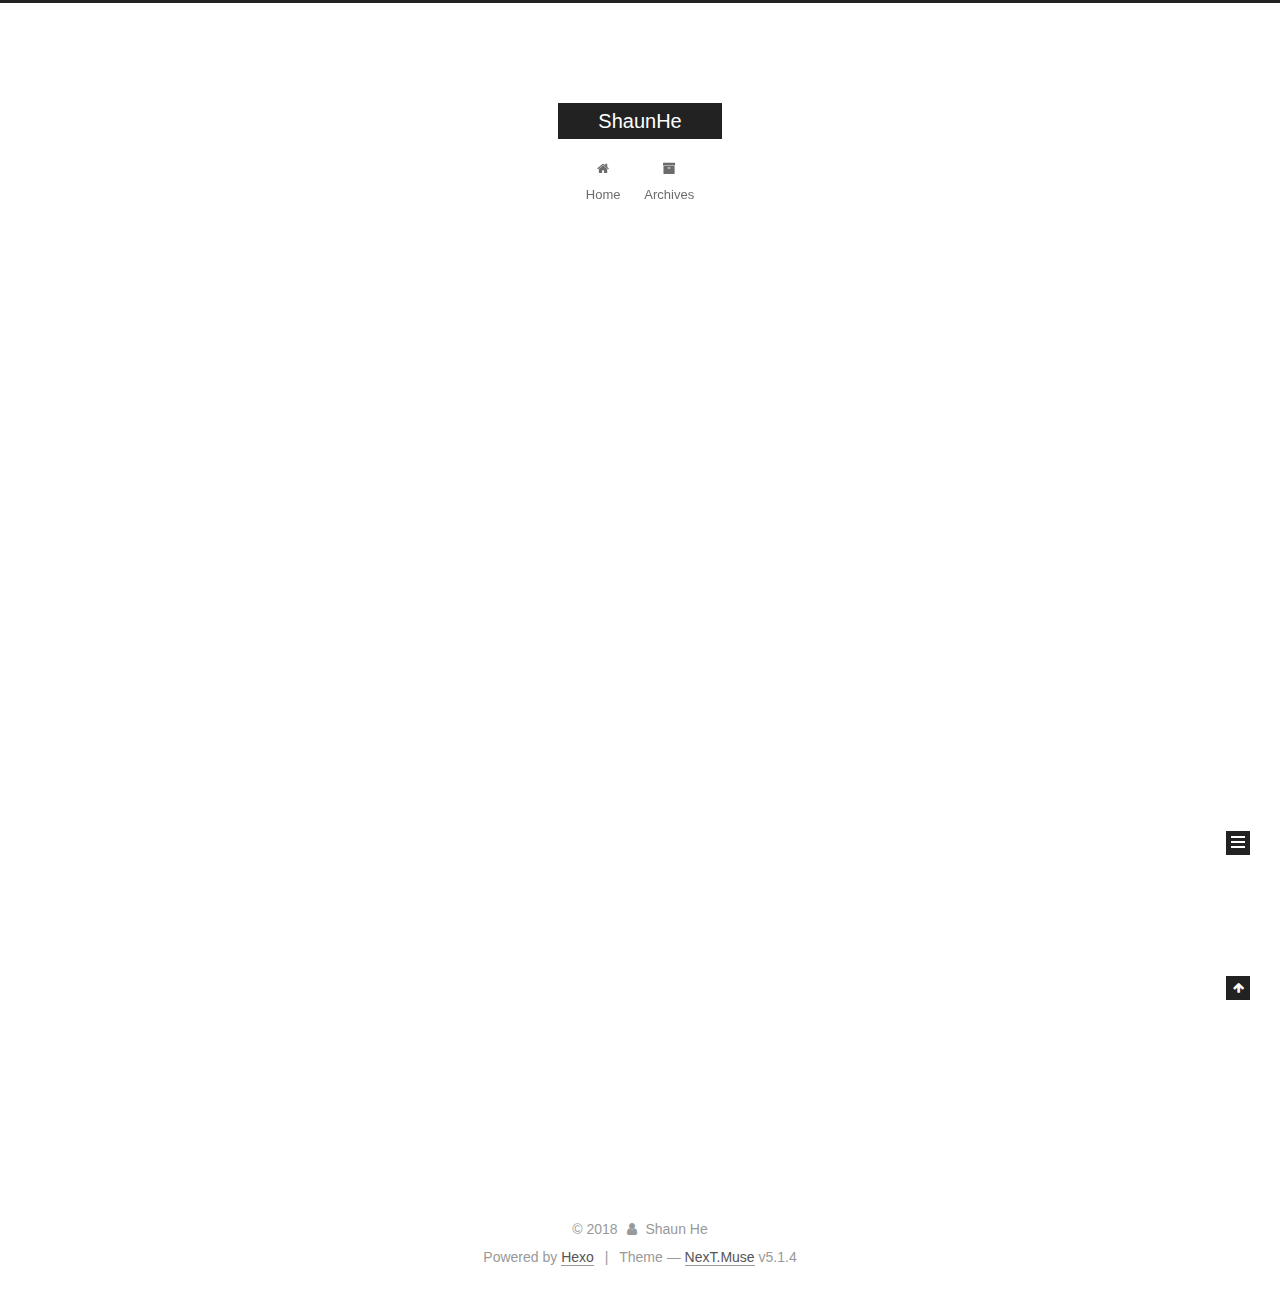
<file: index.html>
<!DOCTYPE html>



  


<html class="theme-next muse use-motion" lang="zh-CN">
<head>
  <meta charset="UTF-8"/>
<meta http-equiv="X-UA-Compatible" content="IE=edge" />
<meta name="viewport" content="width=device-width, initial-scale=1, maximum-scale=1"/>
<meta name="theme-color" content="#222">









<meta http-equiv="Cache-Control" content="no-transform" />
<meta http-equiv="Cache-Control" content="no-siteapp" />
















  
  
  <link href="/lib/fancybox/source/jquery.fancybox.css?v=2.1.5" rel="stylesheet" type="text/css" />







<link href="/lib/font-awesome/css/font-awesome.min.css?v=4.6.2" rel="stylesheet" type="text/css" />

<link href="/css/main.css?v=5.1.4" rel="stylesheet" type="text/css" />


  <link rel="apple-touch-icon" sizes="180x180" href="/images/apple-touch-icon-next.png?v=5.1.4">


  <link rel="icon" type="image/png" sizes="32x32" href="/images/favicon-32x32-next.png?v=5.1.4">


  <link rel="icon" type="image/png" sizes="16x16" href="/images/favicon-16x16-next.png?v=5.1.4">


  <link rel="mask-icon" href="/images/logo.svg?v=5.1.4" color="#222">





  <meta name="keywords" content="Hexo, NexT" />










<meta name="description" content="路漫漫其修远兮，吾将上下而求索">
<meta property="og:type" content="website">
<meta property="og:title" content="ShaunHe">
<meta property="og:url" content="http://yoursite.com/index.html">
<meta property="og:site_name" content="ShaunHe">
<meta property="og:description" content="路漫漫其修远兮，吾将上下而求索">
<meta property="og:locale" content="zh-CN">
<meta name="twitter:card" content="summary">
<meta name="twitter:title" content="ShaunHe">
<meta name="twitter:description" content="路漫漫其修远兮，吾将上下而求索">



<script type="text/javascript" id="hexo.configurations">
  var NexT = window.NexT || {};
  var CONFIG = {
    root: '/',
    scheme: 'Muse',
    version: '5.1.4',
    sidebar: {"position":"left","display":"post","offset":12,"b2t":false,"scrollpercent":false,"onmobile":false},
    fancybox: true,
    tabs: true,
    motion: {"enable":true,"async":false,"transition":{"post_block":"fadeIn","post_header":"slideDownIn","post_body":"slideDownIn","coll_header":"slideLeftIn","sidebar":"slideUpIn"}},
    duoshuo: {
      userId: '0',
      author: 'Author'
    },
    algolia: {
      applicationID: '',
      apiKey: '',
      indexName: '',
      hits: {"per_page":10},
      labels: {"input_placeholder":"Search for Posts","hits_empty":"We didn't find any results for the search: ${query}","hits_stats":"${hits} results found in ${time} ms"}
    }
  };
</script>



  <link rel="canonical" href="http://yoursite.com/"/>





  <title>ShaunHe</title>
  








</head>

<body itemscope itemtype="http://schema.org/WebPage" lang="zh-CN">

  
  
    
  

  <div class="container sidebar-position-left 
  page-home">
    <div class="headband"></div>

    <header id="header" class="header" itemscope itemtype="http://schema.org/WPHeader">
      <div class="header-inner"><div class="site-brand-wrapper">
  <div class="site-meta ">
    

    <div class="custom-logo-site-title">
      <a href="/"  class="brand" rel="start">
        <span class="logo-line-before"><i></i></span>
        <span class="site-title">ShaunHe</span>
        <span class="logo-line-after"><i></i></span>
      </a>
    </div>
      
        <p class="site-subtitle"></p>
      
  </div>

  <div class="site-nav-toggle">
    <button>
      <span class="btn-bar"></span>
      <span class="btn-bar"></span>
      <span class="btn-bar"></span>
    </button>
  </div>
</div>

<nav class="site-nav">
  

  
    <ul id="menu" class="menu">
      
        
        <li class="menu-item menu-item-home">
          <a href="/" rel="section">
            
              <i class="menu-item-icon fa fa-fw fa-home"></i> <br />
            
            Home
          </a>
        </li>
      
        
        <li class="menu-item menu-item-archives">
          <a href="/archives/" rel="section">
            
              <i class="menu-item-icon fa fa-fw fa-archive"></i> <br />
            
            Archives
          </a>
        </li>
      

      
    </ul>
  

  
</nav>



 </div>
    </header>

    <main id="main" class="main">
      <div class="main-inner">
        <div class="content-wrap">
          <div id="content" class="content">
            
  <section id="posts" class="posts-expand">
    
      

  

  
  
  

  <article class="post post-type-normal" itemscope itemtype="http://schema.org/Article">
  
  
  
  <div class="post-block">
    <link itemprop="mainEntityOfPage" href="http://yoursite.com/2018/05/26/establish/">

    <span hidden itemprop="author" itemscope itemtype="http://schema.org/Person">
      <meta itemprop="name" content="Shaun He">
      <meta itemprop="description" content="">
      <meta itemprop="image" content="/images/avatar.gif">
    </span>

    <span hidden itemprop="publisher" itemscope itemtype="http://schema.org/Organization">
      <meta itemprop="name" content="ShaunHe">
    </span>

    
      <header class="post-header">

        
        
          <h1 class="post-title" itemprop="name headline">
                
                <a class="post-title-link" href="/2018/05/26/establish/" itemprop="url">Untitled</a></h1>
        

        <div class="post-meta">
          <span class="post-time">
            
              <span class="post-meta-item-icon">
                <i class="fa fa-calendar-o"></i>
              </span>
              
                <span class="post-meta-item-text">Posted on</span>
              
              <time title="Post created" itemprop="dateCreated datePublished" datetime="2018-05-26T19:24:56+08:00">
                2018-05-26
              </time>
            

            

            
          </span>

          

          
            
          

          
          

          

          

          

        </div>
      </header>
    

    
    
    
    <div class="post-body" itemprop="articleBody">

      
      

      
        
          
            <p>#使用Hexo+Github一步步搭建属于自己的博客（基础）  #</p>
<h2 id="相关步骤"><a href="#相关步骤" class="headerlink" title="相关步骤"></a>相关步骤</h2><h2 id="1、安装Node-js和配置好Node-js环境，打开cmd命令行，"><a href="#1、安装Node-js和配置好Node-js环境，打开cmd命令行，" class="headerlink" title="1、安装Node.js和配置好Node.js环境，打开cmd命令行，"></a>1、安装Node.js和配置好Node.js环境，打开cmd命令行，</h2><p><img src="/2018/05/26/establish/1.png" alt=""></p>
<h2 id="2、安装Git和配置好Git环境，安装成功的象征就是在电脑上任何位置鼠标右键能够出现"><a href="#2、安装Git和配置好Git环境，安装成功的象征就是在电脑上任何位置鼠标右键能够出现" class="headerlink" title="2、安装Git和配置好Git环境，安装成功的象征就是在电脑上任何位置鼠标右键能够出现"></a>2、安装Git和配置好Git环境，安装成功的象征就是在电脑上任何位置鼠标右键能够出现</h2><p><img src="/2018/05/26/establish/2.png" alt=""></p>
<h2 id="注意：一般出于安全考虑，只有在Git-Bash-Here中才能进行Git的相关操作。如果需要在cmd命令行里调用Git，那么就要配置电脑的环境变量Path，或者在安装的时候选择use-Git-from-the-Windows-Command-Prompt。这个可有可无，影响不大，成功配置的界面如图"><a href="#注意：一般出于安全考虑，只有在Git-Bash-Here中才能进行Git的相关操作。如果需要在cmd命令行里调用Git，那么就要配置电脑的环境变量Path，或者在安装的时候选择use-Git-from-the-Windows-Command-Prompt。这个可有可无，影响不大，成功配置的界面如图" class="headerlink" title="注意：一般出于安全考虑，只有在Git Bash Here中才能进行Git的相关操作。如果需要在cmd命令行里调用Git，那么就要配置电脑的环境变量Path，或者在安装的时候选择use Git from the Windows Command Prompt。这个可有可无，影响不大，成功配置的界面如图"></a>注意：一般出于安全考虑，只有在Git Bash Here中才能进行Git的相关操作。如果需要在cmd命令行里调用Git，那么就要配置电脑的环境变量Path，或者在安装的时候选择use Git from the Windows Command Prompt。这个可有可无，影响不大，成功配置的界面如图</h2><p><img src="/2018/05/26/establish/3.png" alt=""></p>

          
        
      
    </div>
    
    
    

    

    

    

    <footer class="post-footer">
      

      

      

      
      
        <div class="post-eof"></div>
      
    </footer>
  </div>
  
  
  
  </article>


    
  </section>

  


          </div>
          


          

        </div>
        
          
  
  <div class="sidebar-toggle">
    <div class="sidebar-toggle-line-wrap">
      <span class="sidebar-toggle-line sidebar-toggle-line-first"></span>
      <span class="sidebar-toggle-line sidebar-toggle-line-middle"></span>
      <span class="sidebar-toggle-line sidebar-toggle-line-last"></span>
    </div>
  </div>

  <aside id="sidebar" class="sidebar">
    
    <div class="sidebar-inner">

      

      

      <section class="site-overview-wrap sidebar-panel sidebar-panel-active">
        <div class="site-overview">
          <div class="site-author motion-element" itemprop="author" itemscope itemtype="http://schema.org/Person">
            
              <p class="site-author-name" itemprop="name">Shaun He</p>
              <p class="site-description motion-element" itemprop="description">路漫漫其修远兮，吾将上下而求索</p>
          </div>

          <nav class="site-state motion-element">

            
              <div class="site-state-item site-state-posts">
              
                <a href="/archives/">
              
                  <span class="site-state-item-count">1</span>
                  <span class="site-state-item-name">posts</span>
                </a>
              </div>
            

            

            

          </nav>

          

          

          
          

          
          

          

        </div>
      </section>

      

      

    </div>
  </aside>


        
      </div>
    </main>

    <footer id="footer" class="footer">
      <div class="footer-inner">
        <div class="copyright">&copy; <span itemprop="copyrightYear">2018</span>
  <span class="with-love">
    <i class="fa fa-user"></i>
  </span>
  <span class="author" itemprop="copyrightHolder">Shaun He</span>

  
</div>


  <div class="powered-by">Powered by <a class="theme-link" target="_blank" href="https://hexo.io">Hexo</a></div>



  <span class="post-meta-divider">|</span>



  <div class="theme-info">Theme &mdash; <a class="theme-link" target="_blank" href="https://github.com/iissnan/hexo-theme-next">NexT.Muse</a> v5.1.4</div>




        







        
      </div>
    </footer>

    
      <div class="back-to-top">
        <i class="fa fa-arrow-up"></i>
        
      </div>
    

    

  </div>

  

<script type="text/javascript">
  if (Object.prototype.toString.call(window.Promise) !== '[object Function]') {
    window.Promise = null;
  }
</script>









  












  
  
    <script type="text/javascript" src="/lib/jquery/index.js?v=2.1.3"></script>
  

  
  
    <script type="text/javascript" src="/lib/fastclick/lib/fastclick.min.js?v=1.0.6"></script>
  

  
  
    <script type="text/javascript" src="/lib/jquery_lazyload/jquery.lazyload.js?v=1.9.7"></script>
  

  
  
    <script type="text/javascript" src="/lib/velocity/velocity.min.js?v=1.2.1"></script>
  

  
  
    <script type="text/javascript" src="/lib/velocity/velocity.ui.min.js?v=1.2.1"></script>
  

  
  
    <script type="text/javascript" src="/lib/fancybox/source/jquery.fancybox.pack.js?v=2.1.5"></script>
  


  


  <script type="text/javascript" src="/js/src/utils.js?v=5.1.4"></script>

  <script type="text/javascript" src="/js/src/motion.js?v=5.1.4"></script>



  
  

  

  


  <script type="text/javascript" src="/js/src/bootstrap.js?v=5.1.4"></script>



  


  




	





  





  












  





  

  

  

  
  

  

  

  

</body>
</html>
</file>
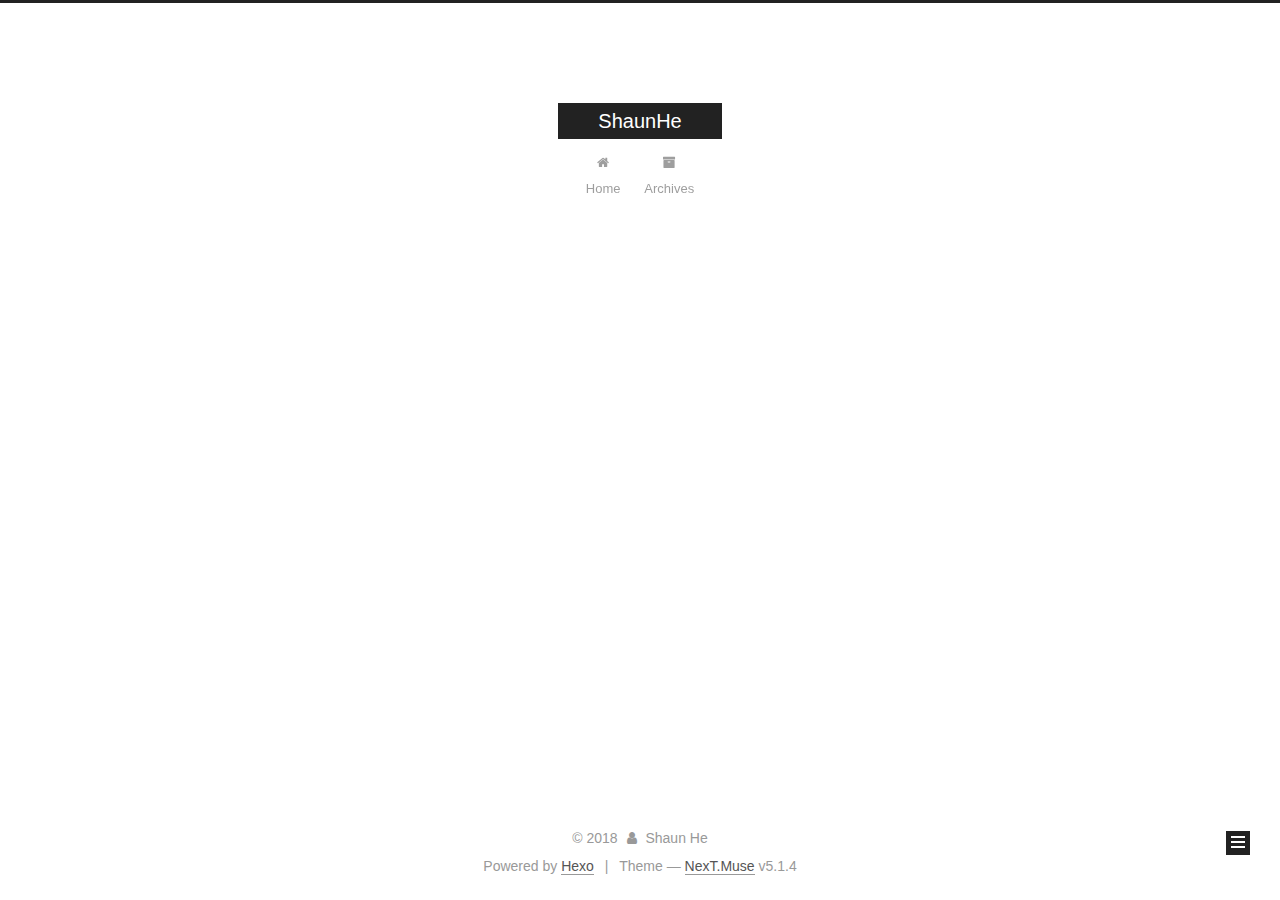
<file: archives/index.html>
<!DOCTYPE html>



  


<html class="theme-next muse use-motion" lang="zh-CN">
<head>
  <meta charset="UTF-8"/>
<meta http-equiv="X-UA-Compatible" content="IE=edge" />
<meta name="viewport" content="width=device-width, initial-scale=1, maximum-scale=1"/>
<meta name="theme-color" content="#222">









<meta http-equiv="Cache-Control" content="no-transform" />
<meta http-equiv="Cache-Control" content="no-siteapp" />
















  
  
  <link href="/lib/fancybox/source/jquery.fancybox.css?v=2.1.5" rel="stylesheet" type="text/css" />







<link href="/lib/font-awesome/css/font-awesome.min.css?v=4.6.2" rel="stylesheet" type="text/css" />

<link href="/css/main.css?v=5.1.4" rel="stylesheet" type="text/css" />


  <link rel="apple-touch-icon" sizes="180x180" href="/images/apple-touch-icon-next.png?v=5.1.4">


  <link rel="icon" type="image/png" sizes="32x32" href="/images/favicon-32x32-next.png?v=5.1.4">


  <link rel="icon" type="image/png" sizes="16x16" href="/images/favicon-16x16-next.png?v=5.1.4">


  <link rel="mask-icon" href="/images/logo.svg?v=5.1.4" color="#222">





  <meta name="keywords" content="Hexo, NexT" />










<meta name="description" content="路漫漫其修远兮，吾将上下而求索">
<meta property="og:type" content="website">
<meta property="og:title" content="ShaunHe">
<meta property="og:url" content="http://yoursite.com/archives/index.html">
<meta property="og:site_name" content="ShaunHe">
<meta property="og:description" content="路漫漫其修远兮，吾将上下而求索">
<meta property="og:locale" content="zh-CN">
<meta name="twitter:card" content="summary">
<meta name="twitter:title" content="ShaunHe">
<meta name="twitter:description" content="路漫漫其修远兮，吾将上下而求索">



<script type="text/javascript" id="hexo.configurations">
  var NexT = window.NexT || {};
  var CONFIG = {
    root: '/',
    scheme: 'Muse',
    version: '5.1.4',
    sidebar: {"position":"left","display":"post","offset":12,"b2t":false,"scrollpercent":false,"onmobile":false},
    fancybox: true,
    tabs: true,
    motion: {"enable":true,"async":false,"transition":{"post_block":"fadeIn","post_header":"slideDownIn","post_body":"slideDownIn","coll_header":"slideLeftIn","sidebar":"slideUpIn"}},
    duoshuo: {
      userId: '0',
      author: 'Author'
    },
    algolia: {
      applicationID: '',
      apiKey: '',
      indexName: '',
      hits: {"per_page":10},
      labels: {"input_placeholder":"Search for Posts","hits_empty":"We didn't find any results for the search: ${query}","hits_stats":"${hits} results found in ${time} ms"}
    }
  };
</script>



  <link rel="canonical" href="http://yoursite.com/archives/"/>





  <title>Archive | ShaunHe</title>
  








</head>

<body itemscope itemtype="http://schema.org/WebPage" lang="zh-CN">

  
  
    
  

  <div class="container sidebar-position-left page-archive">
    <div class="headband"></div>

    <header id="header" class="header" itemscope itemtype="http://schema.org/WPHeader">
      <div class="header-inner"><div class="site-brand-wrapper">
  <div class="site-meta ">
    

    <div class="custom-logo-site-title">
      <a href="/"  class="brand" rel="start">
        <span class="logo-line-before"><i></i></span>
        <span class="site-title">ShaunHe</span>
        <span class="logo-line-after"><i></i></span>
      </a>
    </div>
      
        <p class="site-subtitle"></p>
      
  </div>

  <div class="site-nav-toggle">
    <button>
      <span class="btn-bar"></span>
      <span class="btn-bar"></span>
      <span class="btn-bar"></span>
    </button>
  </div>
</div>

<nav class="site-nav">
  

  
    <ul id="menu" class="menu">
      
        
        <li class="menu-item menu-item-home">
          <a href="/" rel="section">
            
              <i class="menu-item-icon fa fa-fw fa-home"></i> <br />
            
            Home
          </a>
        </li>
      
        
        <li class="menu-item menu-item-archives">
          <a href="/archives/" rel="section">
            
              <i class="menu-item-icon fa fa-fw fa-archive"></i> <br />
            
            Archives
          </a>
        </li>
      

      
    </ul>
  

  
</nav>



 </div>
    </header>

    <main id="main" class="main">
      <div class="main-inner">
        <div class="content-wrap">
          <div id="content" class="content">
            

  
  
  
  <div class="post-block archive">
    <div id="posts" class="posts-collapse">
      <span class="archive-move-on"></span>

      <span class="archive-page-counter">
        
        
        
          
        
        Um..! 1 post. Keep on posting.
      </span>

      

        
        
        

        
          
          <div class="collection-title">
            <h1 class="archive-year" id="archive-year-2018">2018</h1>
          </div>
        
        

        

  <article class="post post-type-normal" itemscope itemtype="http://schema.org/Article">
    <header class="post-header">

      <h2 class="post-title">
        
            <a class="post-title-link" href="/2018/05/26/establish/" itemprop="url">
              
                <span itemprop="name">Untitled</span>
              
            </a>
        
      </h2>

      <div class="post-meta">
        <time class="post-time" itemprop="dateCreated"
              datetime="2018-05-26T19:24:56+08:00"
              content="2018-05-26" >
          05-26
        </time>
      </div>

    </header>
  </article>



      

    </div>
  </div>
  
  
  

  



          </div>
          


          

        </div>
        
          
  
  <div class="sidebar-toggle">
    <div class="sidebar-toggle-line-wrap">
      <span class="sidebar-toggle-line sidebar-toggle-line-first"></span>
      <span class="sidebar-toggle-line sidebar-toggle-line-middle"></span>
      <span class="sidebar-toggle-line sidebar-toggle-line-last"></span>
    </div>
  </div>

  <aside id="sidebar" class="sidebar">
    
    <div class="sidebar-inner">

      

      

      <section class="site-overview-wrap sidebar-panel sidebar-panel-active">
        <div class="site-overview">
          <div class="site-author motion-element" itemprop="author" itemscope itemtype="http://schema.org/Person">
            
              <p class="site-author-name" itemprop="name">Shaun He</p>
              <p class="site-description motion-element" itemprop="description">路漫漫其修远兮，吾将上下而求索</p>
          </div>

          <nav class="site-state motion-element">

            
              <div class="site-state-item site-state-posts">
              
                <a href="/archives/">
              
                  <span class="site-state-item-count">1</span>
                  <span class="site-state-item-name">posts</span>
                </a>
              </div>
            

            

            

          </nav>

          

          

          
          

          
          

          

        </div>
      </section>

      

      

    </div>
  </aside>


        
      </div>
    </main>

    <footer id="footer" class="footer">
      <div class="footer-inner">
        <div class="copyright">&copy; <span itemprop="copyrightYear">2018</span>
  <span class="with-love">
    <i class="fa fa-user"></i>
  </span>
  <span class="author" itemprop="copyrightHolder">Shaun He</span>

  
</div>


  <div class="powered-by">Powered by <a class="theme-link" target="_blank" href="https://hexo.io">Hexo</a></div>



  <span class="post-meta-divider">|</span>



  <div class="theme-info">Theme &mdash; <a class="theme-link" target="_blank" href="https://github.com/iissnan/hexo-theme-next">NexT.Muse</a> v5.1.4</div>




        







        
      </div>
    </footer>

    
      <div class="back-to-top">
        <i class="fa fa-arrow-up"></i>
        
      </div>
    

    

  </div>

  

<script type="text/javascript">
  if (Object.prototype.toString.call(window.Promise) !== '[object Function]') {
    window.Promise = null;
  }
</script>









  












  
  
    <script type="text/javascript" src="/lib/jquery/index.js?v=2.1.3"></script>
  

  
  
    <script type="text/javascript" src="/lib/fastclick/lib/fastclick.min.js?v=1.0.6"></script>
  

  
  
    <script type="text/javascript" src="/lib/jquery_lazyload/jquery.lazyload.js?v=1.9.7"></script>
  

  
  
    <script type="text/javascript" src="/lib/velocity/velocity.min.js?v=1.2.1"></script>
  

  
  
    <script type="text/javascript" src="/lib/velocity/velocity.ui.min.js?v=1.2.1"></script>
  

  
  
    <script type="text/javascript" src="/lib/fancybox/source/jquery.fancybox.pack.js?v=2.1.5"></script>
  


  


  <script type="text/javascript" src="/js/src/utils.js?v=5.1.4"></script>

  <script type="text/javascript" src="/js/src/motion.js?v=5.1.4"></script>



  
  

  

  


  <script type="text/javascript" src="/js/src/bootstrap.js?v=5.1.4"></script>



  


  




	





  





  












  





  

  

  

  
  

  

  

  

</body>
</html>
</file>
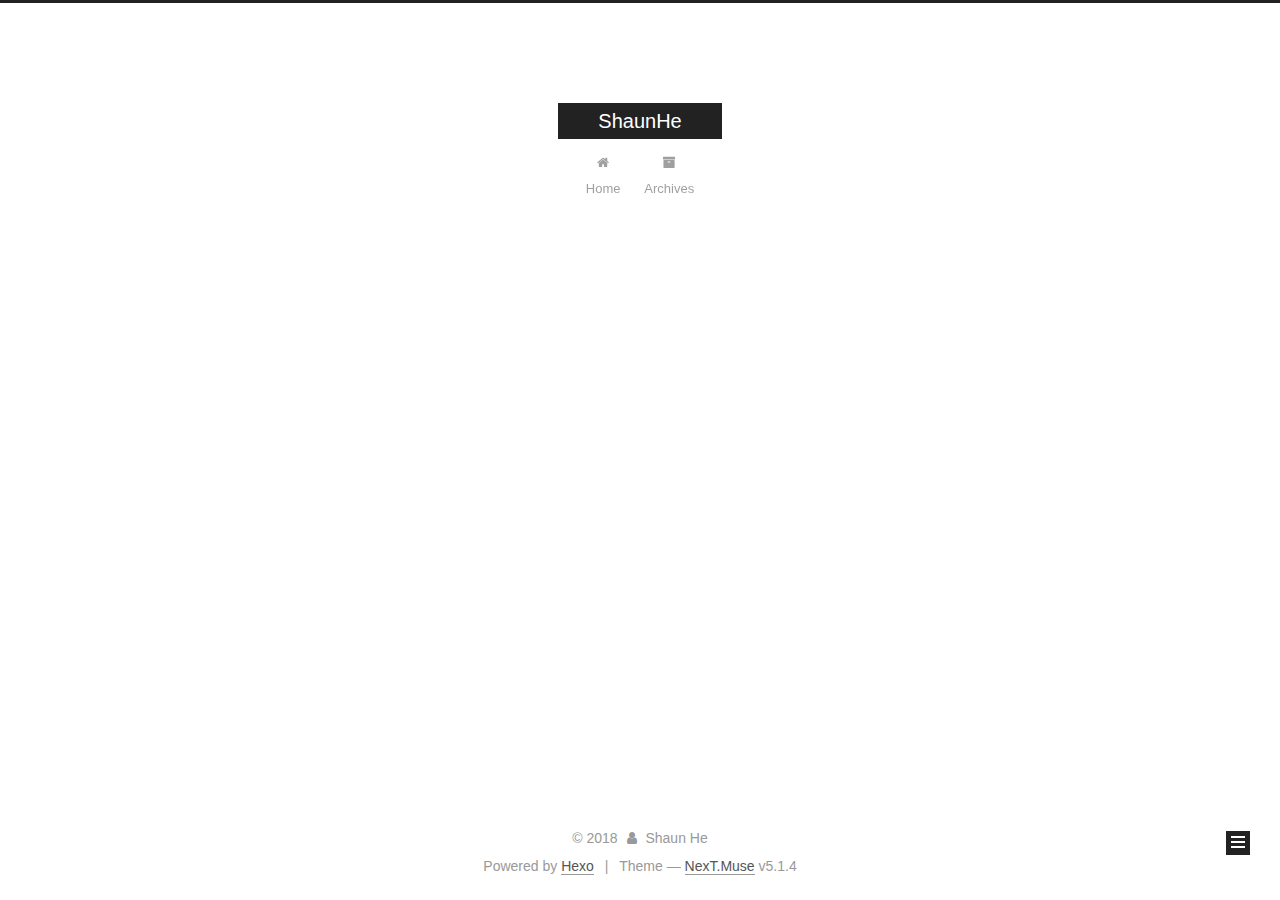
<file: archives/2018/index.html>
<!DOCTYPE html>



  


<html class="theme-next muse use-motion" lang="zh-CN">
<head>
  <meta charset="UTF-8"/>
<meta http-equiv="X-UA-Compatible" content="IE=edge" />
<meta name="viewport" content="width=device-width, initial-scale=1, maximum-scale=1"/>
<meta name="theme-color" content="#222">









<meta http-equiv="Cache-Control" content="no-transform" />
<meta http-equiv="Cache-Control" content="no-siteapp" />
















  
  
  <link href="/lib/fancybox/source/jquery.fancybox.css?v=2.1.5" rel="stylesheet" type="text/css" />







<link href="/lib/font-awesome/css/font-awesome.min.css?v=4.6.2" rel="stylesheet" type="text/css" />

<link href="/css/main.css?v=5.1.4" rel="stylesheet" type="text/css" />


  <link rel="apple-touch-icon" sizes="180x180" href="/images/apple-touch-icon-next.png?v=5.1.4">


  <link rel="icon" type="image/png" sizes="32x32" href="/images/favicon-32x32-next.png?v=5.1.4">


  <link rel="icon" type="image/png" sizes="16x16" href="/images/favicon-16x16-next.png?v=5.1.4">


  <link rel="mask-icon" href="/images/logo.svg?v=5.1.4" color="#222">





  <meta name="keywords" content="Hexo, NexT" />










<meta name="description" content="路漫漫其修远兮，吾将上下而求索">
<meta property="og:type" content="website">
<meta property="og:title" content="ShaunHe">
<meta property="og:url" content="http://yoursite.com/archives/2018/index.html">
<meta property="og:site_name" content="ShaunHe">
<meta property="og:description" content="路漫漫其修远兮，吾将上下而求索">
<meta property="og:locale" content="zh-CN">
<meta name="twitter:card" content="summary">
<meta name="twitter:title" content="ShaunHe">
<meta name="twitter:description" content="路漫漫其修远兮，吾将上下而求索">



<script type="text/javascript" id="hexo.configurations">
  var NexT = window.NexT || {};
  var CONFIG = {
    root: '/',
    scheme: 'Muse',
    version: '5.1.4',
    sidebar: {"position":"left","display":"post","offset":12,"b2t":false,"scrollpercent":false,"onmobile":false},
    fancybox: true,
    tabs: true,
    motion: {"enable":true,"async":false,"transition":{"post_block":"fadeIn","post_header":"slideDownIn","post_body":"slideDownIn","coll_header":"slideLeftIn","sidebar":"slideUpIn"}},
    duoshuo: {
      userId: '0',
      author: 'Author'
    },
    algolia: {
      applicationID: '',
      apiKey: '',
      indexName: '',
      hits: {"per_page":10},
      labels: {"input_placeholder":"Search for Posts","hits_empty":"We didn't find any results for the search: ${query}","hits_stats":"${hits} results found in ${time} ms"}
    }
  };
</script>



  <link rel="canonical" href="http://yoursite.com/archives/2018/"/>





  <title>Archive | ShaunHe</title>
  








</head>

<body itemscope itemtype="http://schema.org/WebPage" lang="zh-CN">

  
  
    
  

  <div class="container sidebar-position-left page-archive">
    <div class="headband"></div>

    <header id="header" class="header" itemscope itemtype="http://schema.org/WPHeader">
      <div class="header-inner"><div class="site-brand-wrapper">
  <div class="site-meta ">
    

    <div class="custom-logo-site-title">
      <a href="/"  class="brand" rel="start">
        <span class="logo-line-before"><i></i></span>
        <span class="site-title">ShaunHe</span>
        <span class="logo-line-after"><i></i></span>
      </a>
    </div>
      
        <p class="site-subtitle"></p>
      
  </div>

  <div class="site-nav-toggle">
    <button>
      <span class="btn-bar"></span>
      <span class="btn-bar"></span>
      <span class="btn-bar"></span>
    </button>
  </div>
</div>

<nav class="site-nav">
  

  
    <ul id="menu" class="menu">
      
        
        <li class="menu-item menu-item-home">
          <a href="/" rel="section">
            
              <i class="menu-item-icon fa fa-fw fa-home"></i> <br />
            
            Home
          </a>
        </li>
      
        
        <li class="menu-item menu-item-archives">
          <a href="/archives/" rel="section">
            
              <i class="menu-item-icon fa fa-fw fa-archive"></i> <br />
            
            Archives
          </a>
        </li>
      

      
    </ul>
  

  
</nav>



 </div>
    </header>

    <main id="main" class="main">
      <div class="main-inner">
        <div class="content-wrap">
          <div id="content" class="content">
            

  
  
  
  <div class="post-block archive">
    <div id="posts" class="posts-collapse">
      <span class="archive-move-on"></span>

      <span class="archive-page-counter">
        
        
        
          
        
        Um..! 1 post. Keep on posting.
      </span>

      

        
        
        

        
          
          <div class="collection-title">
            <h1 class="archive-year" id="archive-year-2018">2018</h1>
          </div>
        
        

        

  <article class="post post-type-normal" itemscope itemtype="http://schema.org/Article">
    <header class="post-header">

      <h2 class="post-title">
        
            <a class="post-title-link" href="/2018/05/26/establish/" itemprop="url">
              
                <span itemprop="name">Untitled</span>
              
            </a>
        
      </h2>

      <div class="post-meta">
        <time class="post-time" itemprop="dateCreated"
              datetime="2018-05-26T19:24:56+08:00"
              content="2018-05-26" >
          05-26
        </time>
      </div>

    </header>
  </article>



      

    </div>
  </div>
  
  
  

  



          </div>
          


          

        </div>
        
          
  
  <div class="sidebar-toggle">
    <div class="sidebar-toggle-line-wrap">
      <span class="sidebar-toggle-line sidebar-toggle-line-first"></span>
      <span class="sidebar-toggle-line sidebar-toggle-line-middle"></span>
      <span class="sidebar-toggle-line sidebar-toggle-line-last"></span>
    </div>
  </div>

  <aside id="sidebar" class="sidebar">
    
    <div class="sidebar-inner">

      

      

      <section class="site-overview-wrap sidebar-panel sidebar-panel-active">
        <div class="site-overview">
          <div class="site-author motion-element" itemprop="author" itemscope itemtype="http://schema.org/Person">
            
              <p class="site-author-name" itemprop="name">Shaun He</p>
              <p class="site-description motion-element" itemprop="description">路漫漫其修远兮，吾将上下而求索</p>
          </div>

          <nav class="site-state motion-element">

            
              <div class="site-state-item site-state-posts">
              
                <a href="/archives/">
              
                  <span class="site-state-item-count">1</span>
                  <span class="site-state-item-name">posts</span>
                </a>
              </div>
            

            

            

          </nav>

          

          

          
          

          
          

          

        </div>
      </section>

      

      

    </div>
  </aside>


        
      </div>
    </main>

    <footer id="footer" class="footer">
      <div class="footer-inner">
        <div class="copyright">&copy; <span itemprop="copyrightYear">2018</span>
  <span class="with-love">
    <i class="fa fa-user"></i>
  </span>
  <span class="author" itemprop="copyrightHolder">Shaun He</span>

  
</div>


  <div class="powered-by">Powered by <a class="theme-link" target="_blank" href="https://hexo.io">Hexo</a></div>



  <span class="post-meta-divider">|</span>



  <div class="theme-info">Theme &mdash; <a class="theme-link" target="_blank" href="https://github.com/iissnan/hexo-theme-next">NexT.Muse</a> v5.1.4</div>




        







        
      </div>
    </footer>

    
      <div class="back-to-top">
        <i class="fa fa-arrow-up"></i>
        
      </div>
    

    

  </div>

  

<script type="text/javascript">
  if (Object.prototype.toString.call(window.Promise) !== '[object Function]') {
    window.Promise = null;
  }
</script>









  












  
  
    <script type="text/javascript" src="/lib/jquery/index.js?v=2.1.3"></script>
  

  
  
    <script type="text/javascript" src="/lib/fastclick/lib/fastclick.min.js?v=1.0.6"></script>
  

  
  
    <script type="text/javascript" src="/lib/jquery_lazyload/jquery.lazyload.js?v=1.9.7"></script>
  

  
  
    <script type="text/javascript" src="/lib/velocity/velocity.min.js?v=1.2.1"></script>
  

  
  
    <script type="text/javascript" src="/lib/velocity/velocity.ui.min.js?v=1.2.1"></script>
  

  
  
    <script type="text/javascript" src="/lib/fancybox/source/jquery.fancybox.pack.js?v=2.1.5"></script>
  


  


  <script type="text/javascript" src="/js/src/utils.js?v=5.1.4"></script>

  <script type="text/javascript" src="/js/src/motion.js?v=5.1.4"></script>



  
  

  

  


  <script type="text/javascript" src="/js/src/bootstrap.js?v=5.1.4"></script>



  


  




	





  





  












  





  

  

  

  
  

  

  

  

</body>
</html>
</file>
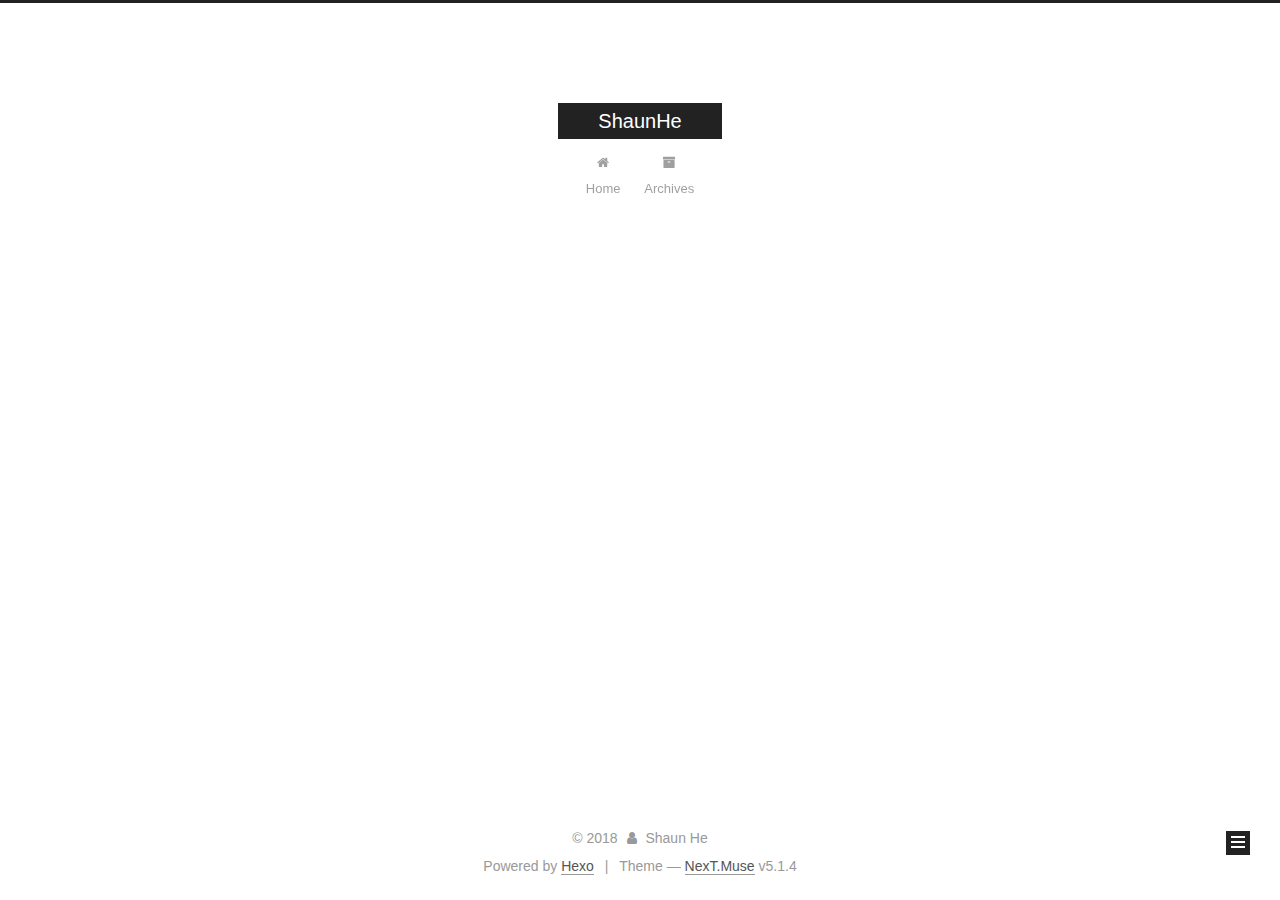
<file: archives/2018/05/index.html>
<!DOCTYPE html>



  


<html class="theme-next muse use-motion" lang="zh-CN">
<head>
  <meta charset="UTF-8"/>
<meta http-equiv="X-UA-Compatible" content="IE=edge" />
<meta name="viewport" content="width=device-width, initial-scale=1, maximum-scale=1"/>
<meta name="theme-color" content="#222">









<meta http-equiv="Cache-Control" content="no-transform" />
<meta http-equiv="Cache-Control" content="no-siteapp" />
















  
  
  <link href="/lib/fancybox/source/jquery.fancybox.css?v=2.1.5" rel="stylesheet" type="text/css" />







<link href="/lib/font-awesome/css/font-awesome.min.css?v=4.6.2" rel="stylesheet" type="text/css" />

<link href="/css/main.css?v=5.1.4" rel="stylesheet" type="text/css" />


  <link rel="apple-touch-icon" sizes="180x180" href="/images/apple-touch-icon-next.png?v=5.1.4">


  <link rel="icon" type="image/png" sizes="32x32" href="/images/favicon-32x32-next.png?v=5.1.4">


  <link rel="icon" type="image/png" sizes="16x16" href="/images/favicon-16x16-next.png?v=5.1.4">


  <link rel="mask-icon" href="/images/logo.svg?v=5.1.4" color="#222">





  <meta name="keywords" content="Hexo, NexT" />










<meta name="description" content="路漫漫其修远兮，吾将上下而求索">
<meta property="og:type" content="website">
<meta property="og:title" content="ShaunHe">
<meta property="og:url" content="http://yoursite.com/archives/2018/05/index.html">
<meta property="og:site_name" content="ShaunHe">
<meta property="og:description" content="路漫漫其修远兮，吾将上下而求索">
<meta property="og:locale" content="zh-CN">
<meta name="twitter:card" content="summary">
<meta name="twitter:title" content="ShaunHe">
<meta name="twitter:description" content="路漫漫其修远兮，吾将上下而求索">



<script type="text/javascript" id="hexo.configurations">
  var NexT = window.NexT || {};
  var CONFIG = {
    root: '/',
    scheme: 'Muse',
    version: '5.1.4',
    sidebar: {"position":"left","display":"post","offset":12,"b2t":false,"scrollpercent":false,"onmobile":false},
    fancybox: true,
    tabs: true,
    motion: {"enable":true,"async":false,"transition":{"post_block":"fadeIn","post_header":"slideDownIn","post_body":"slideDownIn","coll_header":"slideLeftIn","sidebar":"slideUpIn"}},
    duoshuo: {
      userId: '0',
      author: 'Author'
    },
    algolia: {
      applicationID: '',
      apiKey: '',
      indexName: '',
      hits: {"per_page":10},
      labels: {"input_placeholder":"Search for Posts","hits_empty":"We didn't find any results for the search: ${query}","hits_stats":"${hits} results found in ${time} ms"}
    }
  };
</script>



  <link rel="canonical" href="http://yoursite.com/archives/2018/05/"/>





  <title>Archive | ShaunHe</title>
  








</head>

<body itemscope itemtype="http://schema.org/WebPage" lang="zh-CN">

  
  
    
  

  <div class="container sidebar-position-left page-archive">
    <div class="headband"></div>

    <header id="header" class="header" itemscope itemtype="http://schema.org/WPHeader">
      <div class="header-inner"><div class="site-brand-wrapper">
  <div class="site-meta ">
    

    <div class="custom-logo-site-title">
      <a href="/"  class="brand" rel="start">
        <span class="logo-line-before"><i></i></span>
        <span class="site-title">ShaunHe</span>
        <span class="logo-line-after"><i></i></span>
      </a>
    </div>
      
        <p class="site-subtitle"></p>
      
  </div>

  <div class="site-nav-toggle">
    <button>
      <span class="btn-bar"></span>
      <span class="btn-bar"></span>
      <span class="btn-bar"></span>
    </button>
  </div>
</div>

<nav class="site-nav">
  

  
    <ul id="menu" class="menu">
      
        
        <li class="menu-item menu-item-home">
          <a href="/" rel="section">
            
              <i class="menu-item-icon fa fa-fw fa-home"></i> <br />
            
            Home
          </a>
        </li>
      
        
        <li class="menu-item menu-item-archives">
          <a href="/archives/" rel="section">
            
              <i class="menu-item-icon fa fa-fw fa-archive"></i> <br />
            
            Archives
          </a>
        </li>
      

      
    </ul>
  

  
</nav>



 </div>
    </header>

    <main id="main" class="main">
      <div class="main-inner">
        <div class="content-wrap">
          <div id="content" class="content">
            

  
  
  
  <div class="post-block archive">
    <div id="posts" class="posts-collapse">
      <span class="archive-move-on"></span>

      <span class="archive-page-counter">
        
        
        
          
        
        Um..! 1 post. Keep on posting.
      </span>

      

        
        
        

        
          
          <div class="collection-title">
            <h1 class="archive-year" id="archive-year-2018">2018</h1>
          </div>
        
        

        

  <article class="post post-type-normal" itemscope itemtype="http://schema.org/Article">
    <header class="post-header">

      <h2 class="post-title">
        
            <a class="post-title-link" href="/2018/05/26/establish/" itemprop="url">
              
                <span itemprop="name">Untitled</span>
              
            </a>
        
      </h2>

      <div class="post-meta">
        <time class="post-time" itemprop="dateCreated"
              datetime="2018-05-26T19:24:56+08:00"
              content="2018-05-26" >
          05-26
        </time>
      </div>

    </header>
  </article>



      

    </div>
  </div>
  
  
  

  



          </div>
          


          

        </div>
        
          
  
  <div class="sidebar-toggle">
    <div class="sidebar-toggle-line-wrap">
      <span class="sidebar-toggle-line sidebar-toggle-line-first"></span>
      <span class="sidebar-toggle-line sidebar-toggle-line-middle"></span>
      <span class="sidebar-toggle-line sidebar-toggle-line-last"></span>
    </div>
  </div>

  <aside id="sidebar" class="sidebar">
    
    <div class="sidebar-inner">

      

      

      <section class="site-overview-wrap sidebar-panel sidebar-panel-active">
        <div class="site-overview">
          <div class="site-author motion-element" itemprop="author" itemscope itemtype="http://schema.org/Person">
            
              <p class="site-author-name" itemprop="name">Shaun He</p>
              <p class="site-description motion-element" itemprop="description">路漫漫其修远兮，吾将上下而求索</p>
          </div>

          <nav class="site-state motion-element">

            
              <div class="site-state-item site-state-posts">
              
                <a href="/archives/">
              
                  <span class="site-state-item-count">1</span>
                  <span class="site-state-item-name">posts</span>
                </a>
              </div>
            

            

            

          </nav>

          

          

          
          

          
          

          

        </div>
      </section>

      

      

    </div>
  </aside>


        
      </div>
    </main>

    <footer id="footer" class="footer">
      <div class="footer-inner">
        <div class="copyright">&copy; <span itemprop="copyrightYear">2018</span>
  <span class="with-love">
    <i class="fa fa-user"></i>
  </span>
  <span class="author" itemprop="copyrightHolder">Shaun He</span>

  
</div>


  <div class="powered-by">Powered by <a class="theme-link" target="_blank" href="https://hexo.io">Hexo</a></div>



  <span class="post-meta-divider">|</span>



  <div class="theme-info">Theme &mdash; <a class="theme-link" target="_blank" href="https://github.com/iissnan/hexo-theme-next">NexT.Muse</a> v5.1.4</div>




        







        
      </div>
    </footer>

    
      <div class="back-to-top">
        <i class="fa fa-arrow-up"></i>
        
      </div>
    

    

  </div>

  

<script type="text/javascript">
  if (Object.prototype.toString.call(window.Promise) !== '[object Function]') {
    window.Promise = null;
  }
</script>









  












  
  
    <script type="text/javascript" src="/lib/jquery/index.js?v=2.1.3"></script>
  

  
  
    <script type="text/javascript" src="/lib/fastclick/lib/fastclick.min.js?v=1.0.6"></script>
  

  
  
    <script type="text/javascript" src="/lib/jquery_lazyload/jquery.lazyload.js?v=1.9.7"></script>
  

  
  
    <script type="text/javascript" src="/lib/velocity/velocity.min.js?v=1.2.1"></script>
  

  
  
    <script type="text/javascript" src="/lib/velocity/velocity.ui.min.js?v=1.2.1"></script>
  

  
  
    <script type="text/javascript" src="/lib/fancybox/source/jquery.fancybox.pack.js?v=2.1.5"></script>
  


  


  <script type="text/javascript" src="/js/src/utils.js?v=5.1.4"></script>

  <script type="text/javascript" src="/js/src/motion.js?v=5.1.4"></script>



  
  

  

  


  <script type="text/javascript" src="/js/src/bootstrap.js?v=5.1.4"></script>



  


  




	





  





  












  





  

  

  

  
  

  

  

  

</body>
</html>
</file>
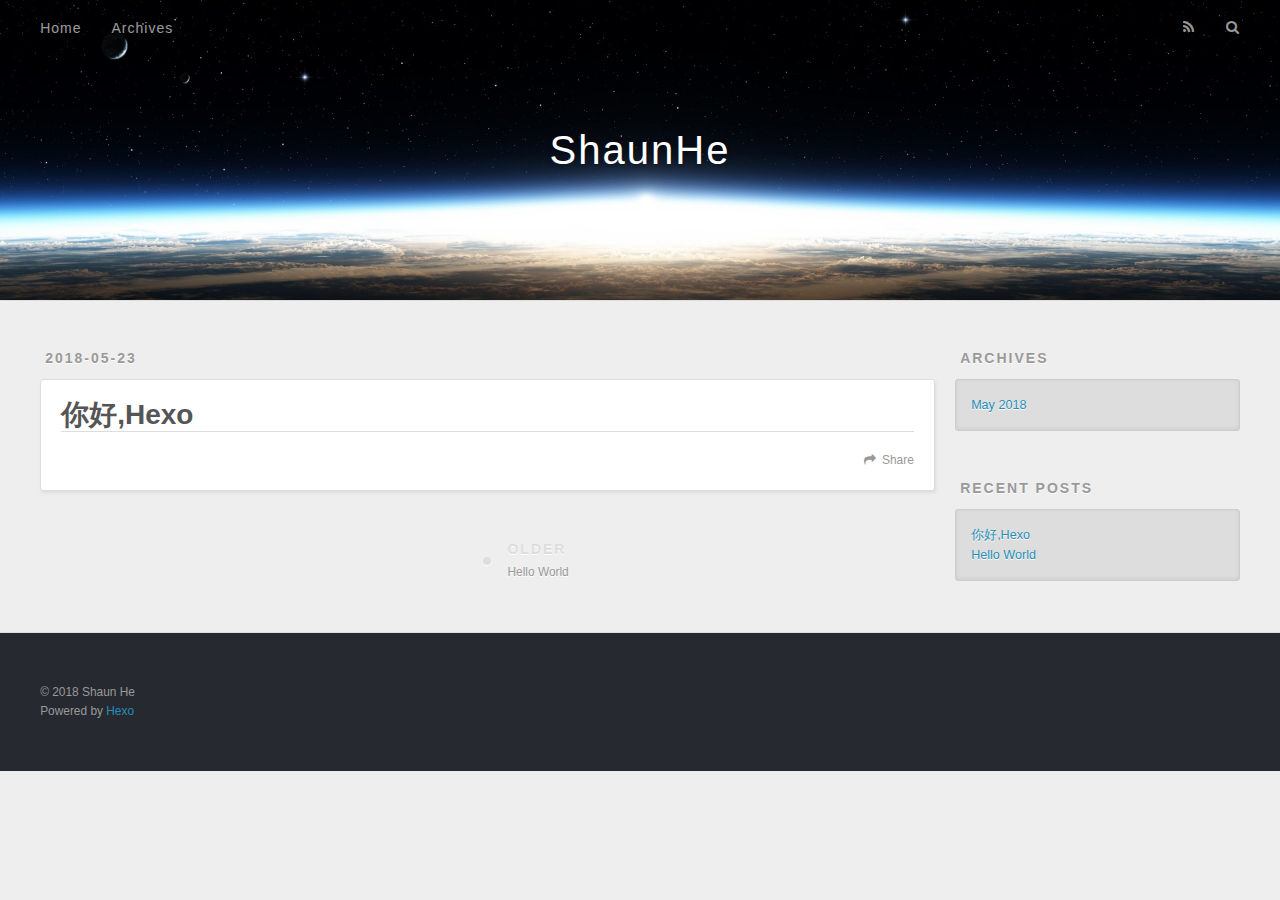
<file: 2018/05/23/你好-Hexo/index.html>
<!DOCTYPE html>
<html>
<head>
  <meta charset="utf-8">
  

  
  <title>你好,Hexo | ShaunHe</title>
  <meta name="viewport" content="width=device-width, initial-scale=1, maximum-scale=1">
  <meta name="description" content="My heart is in the work.">
<meta property="og:type" content="article">
<meta property="og:title" content="你好,Hexo">
<meta property="og:url" content="http://yoursite.com/2018/05/23/你好-Hexo/index.html">
<meta property="og:site_name" content="ShaunHe">
<meta property="og:description" content="My heart is in the work.">
<meta property="og:locale" content="Python、Java、C/C++">
<meta property="og:updated_time" content="2018-05-23T10:39:55.770Z">
<meta name="twitter:card" content="summary">
<meta name="twitter:title" content="你好,Hexo">
<meta name="twitter:description" content="My heart is in the work.">
  
    <link rel="alternate" href="/atom.xml" title="ShaunHe" type="application/atom+xml">
  
  
    <link rel="icon" href="/favicon.png">
  
  
    <link href="//fonts.googleapis.com/css?family=Source+Code+Pro" rel="stylesheet" type="text/css">
  
  <link rel="stylesheet" href="/css/style.css">
</head>

<body>
  <div id="container">
    <div id="wrap">
      <header id="header">
  <div id="banner"></div>
  <div id="header-outer" class="outer">
    <div id="header-title" class="inner">
      <h1 id="logo-wrap">
        <a href="/" id="logo">ShaunHe</a>
      </h1>
      
    </div>
    <div id="header-inner" class="inner">
      <nav id="main-nav">
        <a id="main-nav-toggle" class="nav-icon"></a>
        
          <a class="main-nav-link" href="/">Home</a>
        
          <a class="main-nav-link" href="/archives">Archives</a>
        
      </nav>
      <nav id="sub-nav">
        
          <a id="nav-rss-link" class="nav-icon" href="/atom.xml" title="RSS Feed"></a>
        
        <a id="nav-search-btn" class="nav-icon" title="Search"></a>
      </nav>
      <div id="search-form-wrap">
        <form action="//google.com/search" method="get" accept-charset="UTF-8" class="search-form"><input type="search" name="q" class="search-form-input" placeholder="Search"><button type="submit" class="search-form-submit">&#xF002;</button><input type="hidden" name="sitesearch" value="http://yoursite.com"></form>
      </div>
    </div>
  </div>
</header>
      <div class="outer">
        <section id="main"><article id="post-你好-Hexo" class="article article-type-post" itemscope itemprop="blogPost">
  <div class="article-meta">
    <a href="/2018/05/23/你好-Hexo/" class="article-date">
  <time datetime="2018-05-23T10:39:55.000Z" itemprop="datePublished">2018-05-23</time>
</a>
    
  </div>
  <div class="article-inner">
    
    
      <header class="article-header">
        
  
    <h1 class="article-title" itemprop="name">
      你好,Hexo
    </h1>
  

      </header>
    
    <div class="article-entry" itemprop="articleBody">
      
        
      
    </div>
    <footer class="article-footer">
      <a data-url="http://yoursite.com/2018/05/23/你好-Hexo/" data-id="cjhizat1d00019shnw1qoxb0j" class="article-share-link">Share</a>
      
      
    </footer>
  </div>
  
    
<nav id="article-nav">
  
  
    <a href="/2018/05/23/hello-world/" id="article-nav-older" class="article-nav-link-wrap">
      <strong class="article-nav-caption">Older</strong>
      <div class="article-nav-title">Hello World</div>
    </a>
  
</nav>

  
</article>

</section>
        
          <aside id="sidebar">
  
    

  
    

  
    
  
    
  <div class="widget-wrap">
    <h3 class="widget-title">Archives</h3>
    <div class="widget">
      <ul class="archive-list"><li class="archive-list-item"><a class="archive-list-link" href="/archives/2018/05/">May 2018</a></li></ul>
    </div>
  </div>


  
    
  <div class="widget-wrap">
    <h3 class="widget-title">Recent Posts</h3>
    <div class="widget">
      <ul>
        
          <li>
            <a href="/2018/05/23/你好-Hexo/">你好,Hexo</a>
          </li>
        
          <li>
            <a href="/2018/05/23/hello-world/">Hello World</a>
          </li>
        
      </ul>
    </div>
  </div>

  
</aside>
        
      </div>
      <footer id="footer">
  
  <div class="outer">
    <div id="footer-info" class="inner">
      &copy; 2018 Shaun He<br>
      Powered by <a href="http://hexo.io/" target="_blank">Hexo</a>
    </div>
  </div>
</footer>
    </div>
    <nav id="mobile-nav">
  
    <a href="/" class="mobile-nav-link">Home</a>
  
    <a href="/archives" class="mobile-nav-link">Archives</a>
  
</nav>
    

<script src="//ajax.googleapis.com/ajax/libs/jquery/2.0.3/jquery.min.js"></script>


  <link rel="stylesheet" href="/fancybox/jquery.fancybox.css">
  <script src="/fancybox/jquery.fancybox.pack.js"></script>


<script src="/js/script.js"></script>



  </div>
</body>
</html>
</file>
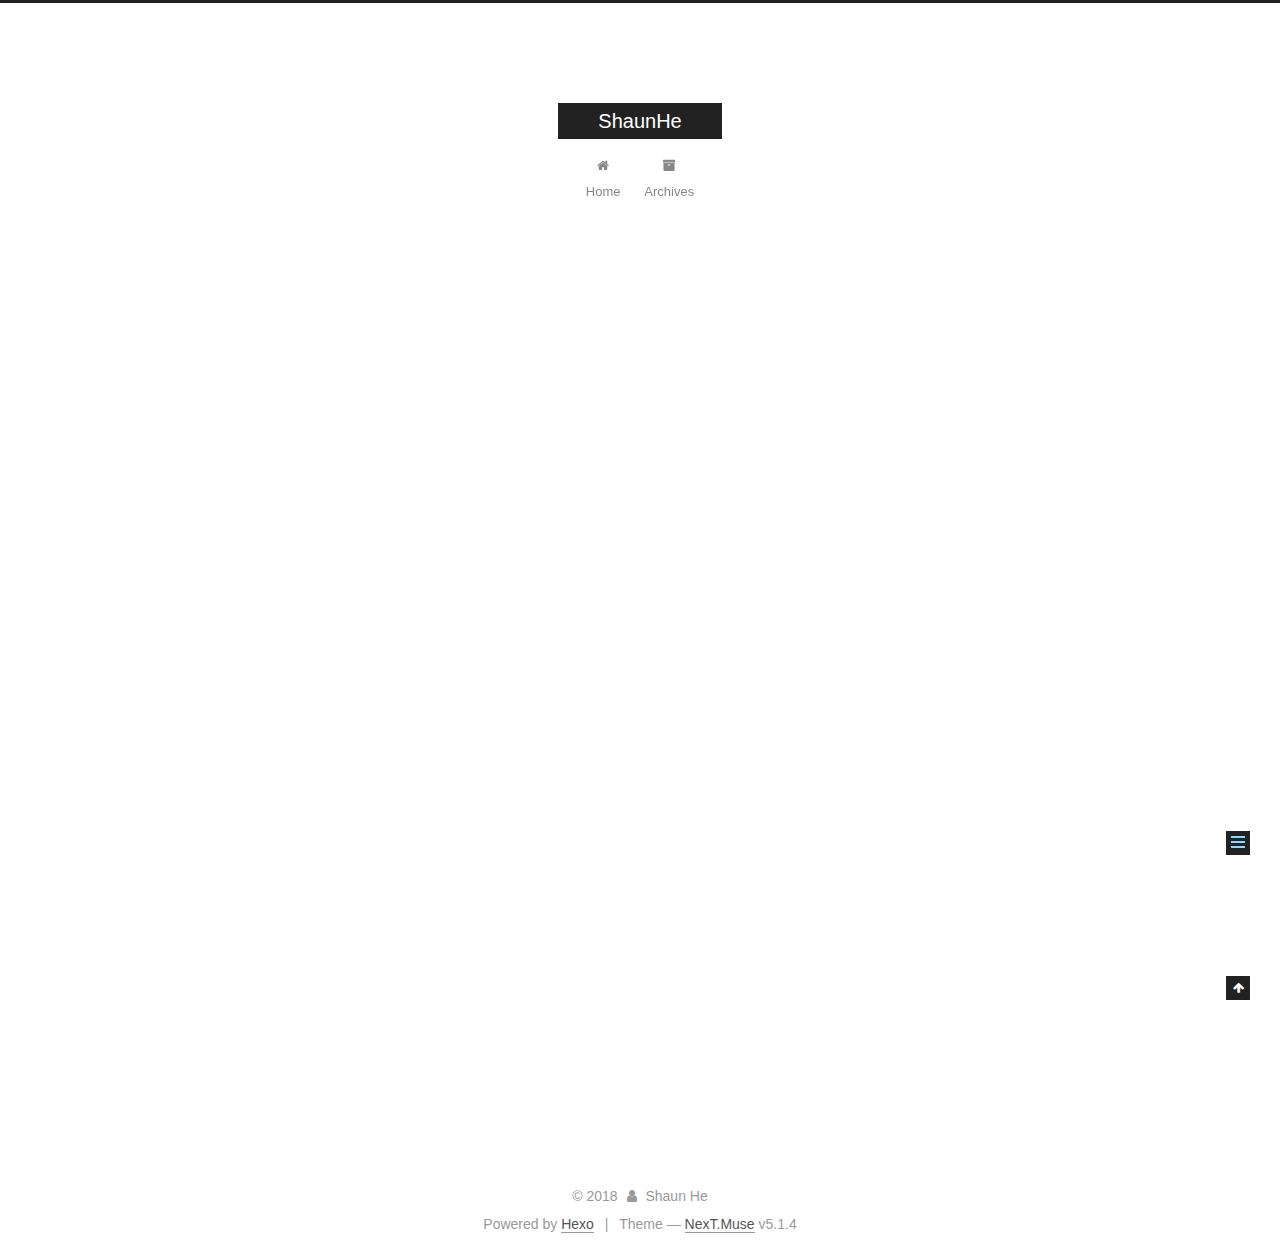
<file: 2018/05/26/establish/index.html>
<!DOCTYPE html>



  


<html class="theme-next muse use-motion" lang="zh-CN">
<head>
  <meta charset="UTF-8"/>
<meta http-equiv="X-UA-Compatible" content="IE=edge" />
<meta name="viewport" content="width=device-width, initial-scale=1, maximum-scale=1"/>
<meta name="theme-color" content="#222">









<meta http-equiv="Cache-Control" content="no-transform" />
<meta http-equiv="Cache-Control" content="no-siteapp" />
















  
  
  <link href="/lib/fancybox/source/jquery.fancybox.css?v=2.1.5" rel="stylesheet" type="text/css" />







<link href="/lib/font-awesome/css/font-awesome.min.css?v=4.6.2" rel="stylesheet" type="text/css" />

<link href="/css/main.css?v=5.1.4" rel="stylesheet" type="text/css" />


  <link rel="apple-touch-icon" sizes="180x180" href="/images/apple-touch-icon-next.png?v=5.1.4">


  <link rel="icon" type="image/png" sizes="32x32" href="/images/favicon-32x32-next.png?v=5.1.4">


  <link rel="icon" type="image/png" sizes="16x16" href="/images/favicon-16x16-next.png?v=5.1.4">


  <link rel="mask-icon" href="/images/logo.svg?v=5.1.4" color="#222">





  <meta name="keywords" content="Hexo, NexT" />










<meta name="description" content="#使用Hexo+Github一步步搭建属于自己的博客（基础）  # 相关步骤1、安装Node.js和配置好Node.js环境，打开cmd命令行， 2、安装Git和配置好Git环境，安装成功的象征就是在电脑上任何位置鼠标右键能够出现 注意：一般出于安全考虑，只有在Git Bash Here中才能进行Git的相关操作。如果需要在cmd命令行里调用Git，那么就要配置电脑的环境变量Path，或者在安装的">
<meta property="og:type" content="article">
<meta property="og:title" content="ShaunHe">
<meta property="og:url" content="http://yoursite.com/2018/05/26/establish/index.html">
<meta property="og:site_name" content="ShaunHe">
<meta property="og:description" content="#使用Hexo+Github一步步搭建属于自己的博客（基础）  # 相关步骤1、安装Node.js和配置好Node.js环境，打开cmd命令行， 2、安装Git和配置好Git环境，安装成功的象征就是在电脑上任何位置鼠标右键能够出现 注意：一般出于安全考虑，只有在Git Bash Here中才能进行Git的相关操作。如果需要在cmd命令行里调用Git，那么就要配置电脑的环境变量Path，或者在安装的">
<meta property="og:locale" content="zh-CN">
<meta property="og:image" content="http://yoursite.com/2018/05/26/establish/1.png">
<meta property="og:image" content="http://yoursite.com/2018/05/26/establish/2.png">
<meta property="og:image" content="http://yoursite.com/2018/05/26/establish/3.png">
<meta property="og:updated_time" content="2018-05-26T11:36:20.948Z">
<meta name="twitter:card" content="summary">
<meta name="twitter:title" content="ShaunHe">
<meta name="twitter:description" content="#使用Hexo+Github一步步搭建属于自己的博客（基础）  # 相关步骤1、安装Node.js和配置好Node.js环境，打开cmd命令行， 2、安装Git和配置好Git环境，安装成功的象征就是在电脑上任何位置鼠标右键能够出现 注意：一般出于安全考虑，只有在Git Bash Here中才能进行Git的相关操作。如果需要在cmd命令行里调用Git，那么就要配置电脑的环境变量Path，或者在安装的">
<meta name="twitter:image" content="http://yoursite.com/2018/05/26/establish/1.png">



<script type="text/javascript" id="hexo.configurations">
  var NexT = window.NexT || {};
  var CONFIG = {
    root: '/',
    scheme: 'Muse',
    version: '5.1.4',
    sidebar: {"position":"left","display":"post","offset":12,"b2t":false,"scrollpercent":false,"onmobile":false},
    fancybox: true,
    tabs: true,
    motion: {"enable":true,"async":false,"transition":{"post_block":"fadeIn","post_header":"slideDownIn","post_body":"slideDownIn","coll_header":"slideLeftIn","sidebar":"slideUpIn"}},
    duoshuo: {
      userId: '0',
      author: 'Author'
    },
    algolia: {
      applicationID: '',
      apiKey: '',
      indexName: '',
      hits: {"per_page":10},
      labels: {"input_placeholder":"Search for Posts","hits_empty":"We didn't find any results for the search: ${query}","hits_stats":"${hits} results found in ${time} ms"}
    }
  };
</script>



  <link rel="canonical" href="http://yoursite.com/2018/05/26/establish/"/>





  <title> | ShaunHe</title>
  








</head>

<body itemscope itemtype="http://schema.org/WebPage" lang="zh-CN">

  
  
    
  

  <div class="container sidebar-position-left page-post-detail">
    <div class="headband"></div>

    <header id="header" class="header" itemscope itemtype="http://schema.org/WPHeader">
      <div class="header-inner"><div class="site-brand-wrapper">
  <div class="site-meta ">
    

    <div class="custom-logo-site-title">
      <a href="/"  class="brand" rel="start">
        <span class="logo-line-before"><i></i></span>
        <span class="site-title">ShaunHe</span>
        <span class="logo-line-after"><i></i></span>
      </a>
    </div>
      
        <p class="site-subtitle"></p>
      
  </div>

  <div class="site-nav-toggle">
    <button>
      <span class="btn-bar"></span>
      <span class="btn-bar"></span>
      <span class="btn-bar"></span>
    </button>
  </div>
</div>

<nav class="site-nav">
  

  
    <ul id="menu" class="menu">
      
        
        <li class="menu-item menu-item-home">
          <a href="/" rel="section">
            
              <i class="menu-item-icon fa fa-fw fa-home"></i> <br />
            
            Home
          </a>
        </li>
      
        
        <li class="menu-item menu-item-archives">
          <a href="/archives/" rel="section">
            
              <i class="menu-item-icon fa fa-fw fa-archive"></i> <br />
            
            Archives
          </a>
        </li>
      

      
    </ul>
  

  
</nav>



 </div>
    </header>

    <main id="main" class="main">
      <div class="main-inner">
        <div class="content-wrap">
          <div id="content" class="content">
            

  <div id="posts" class="posts-expand">
    

  

  
  
  

  <article class="post post-type-normal" itemscope itemtype="http://schema.org/Article">
  
  
  
  <div class="post-block">
    <link itemprop="mainEntityOfPage" href="http://yoursite.com/2018/05/26/establish/">

    <span hidden itemprop="author" itemscope itemtype="http://schema.org/Person">
      <meta itemprop="name" content="Shaun He">
      <meta itemprop="description" content="">
      <meta itemprop="image" content="/images/avatar.gif">
    </span>

    <span hidden itemprop="publisher" itemscope itemtype="http://schema.org/Organization">
      <meta itemprop="name" content="ShaunHe">
    </span>

    
      <header class="post-header">

        
        
          <h1 class="post-title" itemprop="name headline"></h1>
        

        <div class="post-meta">
          <span class="post-time">
            
              <span class="post-meta-item-icon">
                <i class="fa fa-calendar-o"></i>
              </span>
              
                <span class="post-meta-item-text">Posted on</span>
              
              <time title="Post created" itemprop="dateCreated datePublished" datetime="2018-05-26T19:24:56+08:00">
                2018-05-26
              </time>
            

            

            
          </span>

          

          
            
          

          
          

          

          

          

        </div>
      </header>
    

    
    
    
    <div class="post-body" itemprop="articleBody">

      
      

      
        <p>#使用Hexo+Github一步步搭建属于自己的博客（基础）  #</p>
<h2 id="相关步骤"><a href="#相关步骤" class="headerlink" title="相关步骤"></a>相关步骤</h2><h2 id="1、安装Node-js和配置好Node-js环境，打开cmd命令行，"><a href="#1、安装Node-js和配置好Node-js环境，打开cmd命令行，" class="headerlink" title="1、安装Node.js和配置好Node.js环境，打开cmd命令行，"></a>1、安装Node.js和配置好Node.js环境，打开cmd命令行，</h2><p><img src="/2018/05/26/establish/1.png" alt=""></p>
<h2 id="2、安装Git和配置好Git环境，安装成功的象征就是在电脑上任何位置鼠标右键能够出现"><a href="#2、安装Git和配置好Git环境，安装成功的象征就是在电脑上任何位置鼠标右键能够出现" class="headerlink" title="2、安装Git和配置好Git环境，安装成功的象征就是在电脑上任何位置鼠标右键能够出现"></a>2、安装Git和配置好Git环境，安装成功的象征就是在电脑上任何位置鼠标右键能够出现</h2><p><img src="/2018/05/26/establish/2.png" alt=""></p>
<h2 id="注意：一般出于安全考虑，只有在Git-Bash-Here中才能进行Git的相关操作。如果需要在cmd命令行里调用Git，那么就要配置电脑的环境变量Path，或者在安装的时候选择use-Git-from-the-Windows-Command-Prompt。这个可有可无，影响不大，成功配置的界面如图"><a href="#注意：一般出于安全考虑，只有在Git-Bash-Here中才能进行Git的相关操作。如果需要在cmd命令行里调用Git，那么就要配置电脑的环境变量Path，或者在安装的时候选择use-Git-from-the-Windows-Command-Prompt。这个可有可无，影响不大，成功配置的界面如图" class="headerlink" title="注意：一般出于安全考虑，只有在Git Bash Here中才能进行Git的相关操作。如果需要在cmd命令行里调用Git，那么就要配置电脑的环境变量Path，或者在安装的时候选择use Git from the Windows Command Prompt。这个可有可无，影响不大，成功配置的界面如图"></a>注意：一般出于安全考虑，只有在Git Bash Here中才能进行Git的相关操作。如果需要在cmd命令行里调用Git，那么就要配置电脑的环境变量Path，或者在安装的时候选择use Git from the Windows Command Prompt。这个可有可无，影响不大，成功配置的界面如图</h2><p><img src="/2018/05/26/establish/3.png" alt=""></p>

      
    </div>
    
    
    

    

    

    

    <footer class="post-footer">
      

      
      
      

      

      
      
    </footer>
  </div>
  
  
  
  </article>



    <div class="post-spread">
      
    </div>
  </div>


          </div>
          


          

  



        </div>
        
          
  
  <div class="sidebar-toggle">
    <div class="sidebar-toggle-line-wrap">
      <span class="sidebar-toggle-line sidebar-toggle-line-first"></span>
      <span class="sidebar-toggle-line sidebar-toggle-line-middle"></span>
      <span class="sidebar-toggle-line sidebar-toggle-line-last"></span>
    </div>
  </div>

  <aside id="sidebar" class="sidebar">
    
    <div class="sidebar-inner">

      

      
        <ul class="sidebar-nav motion-element">
          <li class="sidebar-nav-toc sidebar-nav-active" data-target="post-toc-wrap">
            Table of Contents
          </li>
          <li class="sidebar-nav-overview" data-target="site-overview-wrap">
            Overview
          </li>
        </ul>
      

      <section class="site-overview-wrap sidebar-panel">
        <div class="site-overview">
          <div class="site-author motion-element" itemprop="author" itemscope itemtype="http://schema.org/Person">
            
              <p class="site-author-name" itemprop="name">Shaun He</p>
              <p class="site-description motion-element" itemprop="description">路漫漫其修远兮，吾将上下而求索</p>
          </div>

          <nav class="site-state motion-element">

            
              <div class="site-state-item site-state-posts">
              
                <a href="/archives/">
              
                  <span class="site-state-item-count">1</span>
                  <span class="site-state-item-name">posts</span>
                </a>
              </div>
            

            

            

          </nav>

          

          

          
          

          
          

          

        </div>
      </section>

      
      <!--noindex-->
        <section class="post-toc-wrap motion-element sidebar-panel sidebar-panel-active">
          <div class="post-toc">

            
              
            

            
              <div class="post-toc-content"><ol class="nav"><li class="nav-item nav-level-2"><a class="nav-link" href="#相关步骤"><span class="nav-number">1.</span> <span class="nav-text">相关步骤</span></a></li><li class="nav-item nav-level-2"><a class="nav-link" href="#1、安装Node-js和配置好Node-js环境，打开cmd命令行，"><span class="nav-number">2.</span> <span class="nav-text">1、安装Node.js和配置好Node.js环境，打开cmd命令行，</span></a></li><li class="nav-item nav-level-2"><a class="nav-link" href="#2、安装Git和配置好Git环境，安装成功的象征就是在电脑上任何位置鼠标右键能够出现"><span class="nav-number">3.</span> <span class="nav-text">2、安装Git和配置好Git环境，安装成功的象征就是在电脑上任何位置鼠标右键能够出现</span></a></li><li class="nav-item nav-level-2"><a class="nav-link" href="#注意：一般出于安全考虑，只有在Git-Bash-Here中才能进行Git的相关操作。如果需要在cmd命令行里调用Git，那么就要配置电脑的环境变量Path，或者在安装的时候选择use-Git-from-the-Windows-Command-Prompt。这个可有可无，影响不大，成功配置的界面如图"><span class="nav-number">4.</span> <span class="nav-text">注意：一般出于安全考虑，只有在Git Bash Here中才能进行Git的相关操作。如果需要在cmd命令行里调用Git，那么就要配置电脑的环境变量Path，或者在安装的时候选择use Git from the Windows Command Prompt。这个可有可无，影响不大，成功配置的界面如图</span></a></li></ol></div>
            

          </div>
        </section>
      <!--/noindex-->
      

      

    </div>
  </aside>


        
      </div>
    </main>

    <footer id="footer" class="footer">
      <div class="footer-inner">
        <div class="copyright">&copy; <span itemprop="copyrightYear">2018</span>
  <span class="with-love">
    <i class="fa fa-user"></i>
  </span>
  <span class="author" itemprop="copyrightHolder">Shaun He</span>

  
</div>


  <div class="powered-by">Powered by <a class="theme-link" target="_blank" href="https://hexo.io">Hexo</a></div>



  <span class="post-meta-divider">|</span>



  <div class="theme-info">Theme &mdash; <a class="theme-link" target="_blank" href="https://github.com/iissnan/hexo-theme-next">NexT.Muse</a> v5.1.4</div>




        







        
      </div>
    </footer>

    
      <div class="back-to-top">
        <i class="fa fa-arrow-up"></i>
        
      </div>
    

    

  </div>

  

<script type="text/javascript">
  if (Object.prototype.toString.call(window.Promise) !== '[object Function]') {
    window.Promise = null;
  }
</script>









  












  
  
    <script type="text/javascript" src="/lib/jquery/index.js?v=2.1.3"></script>
  

  
  
    <script type="text/javascript" src="/lib/fastclick/lib/fastclick.min.js?v=1.0.6"></script>
  

  
  
    <script type="text/javascript" src="/lib/jquery_lazyload/jquery.lazyload.js?v=1.9.7"></script>
  

  
  
    <script type="text/javascript" src="/lib/velocity/velocity.min.js?v=1.2.1"></script>
  

  
  
    <script type="text/javascript" src="/lib/velocity/velocity.ui.min.js?v=1.2.1"></script>
  

  
  
    <script type="text/javascript" src="/lib/fancybox/source/jquery.fancybox.pack.js?v=2.1.5"></script>
  


  


  <script type="text/javascript" src="/js/src/utils.js?v=5.1.4"></script>

  <script type="text/javascript" src="/js/src/motion.js?v=5.1.4"></script>



  
  

  
  <script type="text/javascript" src="/js/src/scrollspy.js?v=5.1.4"></script>
<script type="text/javascript" src="/js/src/post-details.js?v=5.1.4"></script>



  


  <script type="text/javascript" src="/js/src/bootstrap.js?v=5.1.4"></script>



  


  




	





  





  












  





  

  

  

  
  

  

  

  

</body>
</html>
</file>
<file: css/style.css>
body {
  width: 100%;
}
body:before,
body:after {
  content: "";
  display: table;
}
body:after {
  clear: both;
}
html,
body,
div,
span,
applet,
object,
iframe,
h1,
h2,
h3,
h4,
h5,
h6,
p,
blockquote,
pre,
a,
abbr,
acronym,
address,
big,
cite,
code,
del,
dfn,
em,
img,
ins,
kbd,
q,
s,
samp,
small,
strike,
strong,
sub,
sup,
tt,
var,
dl,
dt,
dd,
ol,
ul,
li,
fieldset,
form,
label,
legend,
table,
caption,
tbody,
tfoot,
thead,
tr,
th,
td {
  margin: 0;
  padding: 0;
  border: 0;
  outline: 0;
  font-weight: inherit;
  font-style: inherit;
  font-family: inherit;
  font-size: 100%;
  vertical-align: baseline;
}
body {
  line-height: 1;
  color: #000;
  background: #fff;
}
ol,
ul {
  list-style: none;
}
table {
  border-collapse: separate;
  border-spacing: 0;
  vertical-align: middle;
}
caption,
th,
td {
  text-align: left;
  font-weight: normal;
  vertical-align: middle;
}
a img {
  border: none;
}
input,
button {
  margin: 0;
  padding: 0;
}
input::-moz-focus-inner,
button::-moz-focus-inner {
  border: 0;
  padding: 0;
}
@font-face {
  font-family: FontAwesome;
  font-style: normal;
  font-weight: normal;
  src: url("fonts/fontawesome-webfont.eot?v=#4.0.3");
  src: url("fonts/fontawesome-webfont.eot?#iefix&v=#4.0.3") format("embedded-opentype"), url("fonts/fontawesome-webfont.woff?v=#4.0.3") format("woff"), url("fonts/fontawesome-webfont.ttf?v=#4.0.3") format("truetype"), url("fonts/fontawesome-webfont.svg#fontawesomeregular?v=#4.0.3") format("svg");
}
html,
body,
#container {
  height: 100%;
}
body {
  background: #eee;
  font: 14px -apple-system, BlinkMacSystemFont, "Segoe UI", "Roboto", "Oxygen", "Ubuntu", "Cantarell", "Fira Sans", "Droid Sans", "Helvetica Neue", sans-serif;
  -webkit-text-size-adjust: 100%;
}
.outer {
  max-width: 1220px;
  margin: 0 auto;
  padding: 0 20px;
}
.outer:before,
.outer:after {
  content: "";
  display: table;
}
.outer:after {
  clear: both;
}
.inner {
  display: inline;
  float: left;
  width: 98.33333333333333%;
  margin: 0 0.833333333333333%;
}
.left,
.alignleft {
  float: left;
}
.right,
.alignright {
  float: right;
}
.clear {
  clear: both;
}
#container {
  position: relative;
}
.mobile-nav-on {
  overflow: hidden;
}
#wrap {
  height: 100%;
  width: 100%;
  position: absolute;
  top: 0;
  left: 0;
  -webkit-transition: 0.2s ease-out;
  -moz-transition: 0.2s ease-out;
  -ms-transition: 0.2s ease-out;
  transition: 0.2s ease-out;
  z-index: 1;
  background: #eee;
}
.mobile-nav-on #wrap {
  left: 280px;
}
@media screen and (min-width: 768px) {
  #main {
    display: inline;
    float: left;
    width: 73.33333333333333%;
    margin: 0 0.833333333333333%;
  }
}
.article-date,
.article-category-link,
.archive-year,
.widget-title {
  text-decoration: none;
  text-transform: uppercase;
  letter-spacing: 2px;
  color: #999;
  margin-bottom: 1em;
  margin-left: 5px;
  line-height: 1em;
  text-shadow: 0 1px #fff;
  font-weight: bold;
}
.article-inner,
.archive-article-inner {
  background: #fff;
  -webkit-box-shadow: 1px 2px 3px #ddd;
  box-shadow: 1px 2px 3px #ddd;
  border: 1px solid #ddd;
  border-radius: 3px;
}
.article-entry h1,
.widget h1 {
  font-size: 2em;
}
.article-entry h2,
.widget h2 {
  font-size: 1.5em;
}
.article-entry h3,
.widget h3 {
  font-size: 1.3em;
}
.article-entry h4,
.widget h4 {
  font-size: 1.2em;
}
.article-entry h5,
.widget h5 {
  font-size: 1em;
}
.article-entry h6,
.widget h6 {
  font-size: 1em;
  color: #999;
}
.article-entry hr,
.widget hr {
  border: 1px dashed #ddd;
}
.article-entry strong,
.widget strong {
  font-weight: bold;
}
.article-entry em,
.widget em,
.article-entry cite,
.widget cite {
  font-style: italic;
}
.article-entry sup,
.widget sup,
.article-entry sub,
.widget sub {
  font-size: 0.75em;
  line-height: 0;
  position: relative;
  vertical-align: baseline;
}
.article-entry sup,
.widget sup {
  top: -0.5em;
}
.article-entry sub,
.widget sub {
  bottom: -0.2em;
}
.article-entry small,
.widget small {
  font-size: 0.85em;
}
.article-entry acronym,
.widget acronym,
.article-entry abbr,
.widget abbr {
  border-bottom: 1px dotted;
}
.article-entry ul,
.widget ul,
.article-entry ol,
.widget ol,
.article-entry dl,
.widget dl {
  margin: 0 20px;
  line-height: 1.6em;
}
.article-entry ul ul,
.widget ul ul,
.article-entry ol ul,
.widget ol ul,
.article-entry ul ol,
.widget ul ol,
.article-entry ol ol,
.widget ol ol {
  margin-top: 0;
  margin-bottom: 0;
}
.article-entry ul,
.widget ul {
  list-style: disc;
}
.article-entry ol,
.widget ol {
  list-style: decimal;
}
.article-entry dt,
.widget dt {
  font-weight: bold;
}
#header {
  height: 300px;
  position: relative;
  border-bottom: 1px solid #ddd;
}
#header:before,
#header:after {
  content: "";
  position: absolute;
  left: 0;
  right: 0;
  height: 40px;
}
#header:before {
  top: 0;
  background: -webkit-linear-gradient(rgba(0,0,0,0.2), transparent);
  background: -moz-linear-gradient(rgba(0,0,0,0.2), transparent);
  background: -ms-linear-gradient(rgba(0,0,0,0.2), transparent);
  background: linear-gradient(rgba(0,0,0,0.2), transparent);
}
#header:after {
  bottom: 0;
  background: -webkit-linear-gradient(transparent, rgba(0,0,0,0.2));
  background: -moz-linear-gradient(transparent, rgba(0,0,0,0.2));
  background: -ms-linear-gradient(transparent, rgba(0,0,0,0.2));
  background: linear-gradient(transparent, rgba(0,0,0,0.2));
}
#header-outer {
  height: 100%;
  position: relative;
}
#header-inner {
  position: relative;
  overflow: hidden;
}
#banner {
  position: absolute;
  top: 0;
  left: 0;
  width: 100%;
  height: 100%;
  background: url("images/banner.jpg") center #000;
  -webkit-background-size: cover;
  -moz-background-size: cover;
  background-size: cover;
  z-index: -1;
}
#header-title {
  text-align: center;
  height: 40px;
  position: absolute;
  top: 50%;
  left: 0;
  margin-top: -20px;
}
#logo,
#subtitle {
  text-decoration: none;
  color: #fff;
  font-weight: 300;
  text-shadow: 0 1px 4px rgba(0,0,0,0.3);
}
#logo {
  font-size: 40px;
  line-height: 40px;
  letter-spacing: 2px;
}
#subtitle {
  font-size: 16px;
  line-height: 16px;
  letter-spacing: 1px;
}
#subtitle-wrap {
  margin-top: 16px;
}
#main-nav {
  float: left;
  margin-left: -15px;
}
.nav-icon,
.main-nav-link {
  float: left;
  color: #fff;
  opacity: 0.6;
  text-decoration: none;
  text-shadow: 0 1px rgba(0,0,0,0.2);
  -webkit-transition: opacity 0.2s;
  -moz-transition: opacity 0.2s;
  -ms-transition: opacity 0.2s;
  transition: opacity 0.2s;
  display: block;
  padding: 20px 15px;
}
.nav-icon:hover,
.main-nav-link:hover {
  opacity: 1;
}
.nav-icon {
  font-family: FontAwesome;
  text-align: center;
  font-size: 14px;
  width: 14px;
  height: 14px;
  padding: 20px 15px;
  position: relative;
  cursor: pointer;
}
.main-nav-link {
  font-weight: 300;
  letter-spacing: 1px;
}
@media screen and (max-width: 479px) {
  .main-nav-link {
    display: none;
  }
}
#main-nav-toggle {
  display: none;
}
#main-nav-toggle:before {
  content: "\f0c9";
}
@media screen and (max-width: 479px) {
  #main-nav-toggle {
    display: block;
  }
}
#sub-nav {
  float: right;
  margin-right: -15px;
}
#nav-rss-link:before {
  content: "\f09e";
}
#nav-search-btn:before {
  content: "\f002";
}
#search-form-wrap {
  position: absolute;
  top: 15px;
  width: 150px;
  height: 30px;
  right: -150px;
  opacity: 0;
  -webkit-transition: 0.2s ease-out;
  -moz-transition: 0.2s ease-out;
  -ms-transition: 0.2s ease-out;
  transition: 0.2s ease-out;
}
#search-form-wrap.on {
  opacity: 1;
  right: 0;
}
@media screen and (max-width: 479px) {
  #search-form-wrap {
    width: 100%;
    right: -100%;
  }
}
.search-form {
  position: absolute;
  top: 0;
  left: 0;
  right: 0;
  background: #fff;
  padding: 5px 15px;
  border-radius: 15px;
  -webkit-box-shadow: 0 0 10px rgba(0,0,0,0.3);
  box-shadow: 0 0 10px rgba(0,0,0,0.3);
}
.search-form-input {
  border: none;
  background: none;
  color: #555;
  width: 100%;
  font: 13px -apple-system, BlinkMacSystemFont, "Segoe UI", "Roboto", "Oxygen", "Ubuntu", "Cantarell", "Fira Sans", "Droid Sans", "Helvetica Neue", sans-serif;
  outline: none;
}
.search-form-input::-webkit-search-results-decoration,
.search-form-input::-webkit-search-cancel-button {
  -webkit-appearance: none;
}
.search-form-submit {
  position: absolute;
  top: 50%;
  right: 10px;
  margin-top: -7px;
  font: 13px FontAwesome;
  border: none;
  background: none;
  color: #bbb;
  cursor: pointer;
}
.search-form-submit:hover,
.search-form-submit:focus {
  color: #777;
}
.article {
  margin: 50px 0;
}
.article-inner {
  overflow: hidden;
}
.article-meta:before,
.article-meta:after {
  content: "";
  display: table;
}
.article-meta:after {
  clear: both;
}
.article-date {
  float: left;
}
.article-category {
  float: left;
  line-height: 1em;
  color: #ccc;
  text-shadow: 0 1px #fff;
  margin-left: 8px;
}
.article-category:before {
  content: "\2022";
}
.article-category-link {
  margin: 0 12px 1em;
}
.article-header {
  padding: 20px 20px 0;
}
.article-title {
  text-decoration: none;
  font-size: 2em;
  font-weight: bold;
  color: #555;
  line-height: 1.1em;
  -webkit-transition: color 0.2s;
  -moz-transition: color 0.2s;
  -ms-transition: color 0.2s;
  transition: color 0.2s;
}
a.article-title:hover {
  color: #258fb8;
}
.article-entry {
  color: #555;
  padding: 0 20px;
}
.article-entry:before,
.article-entry:after {
  content: "";
  display: table;
}
.article-entry:after {
  clear: both;
}
.article-entry p,
.article-entry table {
  line-height: 1.6em;
  margin: 1.6em 0;
}
.article-entry h1,
.article-entry h2,
.article-entry h3,
.article-entry h4,
.article-entry h5,
.article-entry h6 {
  font-weight: bold;
}
.article-entry h1,
.article-entry h2,
.article-entry h3,
.article-entry h4,
.article-entry h5,
.article-entry h6 {
  line-height: 1.1em;
  margin: 1.1em 0;
}
.article-entry a {
  color: #258fb8;
  text-decoration: none;
}
.article-entry a:hover {
  text-decoration: underline;
}
.article-entry ul,
.article-entry ol,
.article-entry dl {
  margin-top: 1.6em;
  margin-bottom: 1.6em;
}
.article-entry img,
.article-entry video {
  max-width: 100%;
  height: auto;
  display: block;
  margin: auto;
}
.article-entry iframe {
  border: none;
}
.article-entry table {
  width: 100%;
  border-collapse: collapse;
  border-spacing: 0;
}
.article-entry th {
  font-weight: bold;
  border-bottom: 3px solid #ddd;
  padding-bottom: 0.5em;
}
.article-entry td {
  border-bottom: 1px solid #ddd;
  padding: 10px 0;
}
.article-entry blockquote {
  font-family: Georgia, "Times New Roman", serif;
  font-size: 1.4em;
  margin: 1.6em 20px;
  text-align: center;
}
.article-entry blockquote footer {
  font-size: 14px;
  margin: 1.6em 0;
  font-family: -apple-system, BlinkMacSystemFont, "Segoe UI", "Roboto", "Oxygen", "Ubuntu", "Cantarell", "Fira Sans", "Droid Sans", "Helvetica Neue", sans-serif;
}
.article-entry blockquote footer cite:before {
  content: "—";
  padding: 0 0.5em;
}
.article-entry .pullquote {
  text-align: left;
  width: 45%;
  margin: 0;
}
.article-entry .pullquote.left {
  margin-left: 0.5em;
  margin-right: 1em;
}
.article-entry .pullquote.right {
  margin-right: 0.5em;
  margin-left: 1em;
}
.article-entry .caption {
  color: #999;
  display: block;
  font-size: 0.9em;
  margin-top: 0.5em;
  position: relative;
  text-align: center;
}
.article-entry .video-container {
  position: relative;
  padding-top: 56.25%;
  height: 0;
  overflow: hidden;
}
.article-entry .video-container iframe,
.article-entry .video-container object,
.article-entry .video-container embed {
  position: absolute;
  top: 0;
  left: 0;
  width: 100%;
  height: 100%;
  margin-top: 0;
}
.article-more-link a {
  display: inline-block;
  line-height: 1em;
  padding: 6px 15px;
  border-radius: 15px;
  background: #eee;
  color: #999;
  text-shadow: 0 1px #fff;
  text-decoration: none;
}
.article-more-link a:hover {
  background: #258fb8;
  color: #fff;
  text-decoration: none;
  text-shadow: 0 1px #1e7293;
}
.article-footer {
  font-size: 0.85em;
  line-height: 1.6em;
  border-top: 1px solid #ddd;
  padding-top: 1.6em;
  margin: 0 20px 20px;
}
.article-footer:before,
.article-footer:after {
  content: "";
  display: table;
}
.article-footer:after {
  clear: both;
}
.article-footer a {
  color: #999;
  text-decoration: none;
}
.article-footer a:hover {
  color: #555;
}
.article-tag-list-item {
  float: left;
  margin-right: 10px;
}
.article-tag-list-link:before {
  content: "#";
}
.article-comment-link {
  float: right;
}
.article-comment-link:before {
  content: "\f075";
  font-family: FontAwesome;
  padding-right: 8px;
}
.article-share-link {
  cursor: pointer;
  float: right;
  margin-left: 20px;
}
.article-share-link:before {
  content: "\f064";
  font-family: FontAwesome;
  padding-right: 6px;
}
#article-nav {
  position: relative;
}
#article-nav:before,
#article-nav:after {
  content: "";
  display: table;
}
#article-nav:after {
  clear: both;
}
@media screen and (min-width: 768px) {
  #article-nav {
    margin: 50px 0;
  }
  #article-nav:before {
    width: 8px;
    height: 8px;
    position: absolute;
    top: 50%;
    left: 50%;
    margin-top: -4px;
    margin-left: -4px;
    content: "";
    border-radius: 50%;
    background: #ddd;
    -webkit-box-shadow: 0 1px 2px #fff;
    box-shadow: 0 1px 2px #fff;
  }
}
.article-nav-link-wrap {
  text-decoration: none;
  text-shadow: 0 1px #fff;
  color: #999;
  -webkit-box-sizing: border-box;
  -moz-box-sizing: border-box;
  box-sizing: border-box;
  margin-top: 50px;
  text-align: center;
  display: block;
}
.article-nav-link-wrap:hover {
  color: #555;
}
@media screen and (min-width: 768px) {
  .article-nav-link-wrap {
    width: 50%;
    margin-top: 0;
  }
}
@media screen and (min-width: 768px) {
  #article-nav-newer {
    float: left;
    text-align: right;
    padding-right: 20px;
  }
}
@media screen and (min-width: 768px) {
  #article-nav-older {
    float: right;
    text-align: left;
    padding-left: 20px;
  }
}
.article-nav-caption {
  text-transform: uppercase;
  letter-spacing: 2px;
  color: #ddd;
  line-height: 1em;
  font-weight: bold;
}
#article-nav-newer .article-nav-caption {
  margin-right: -2px;
}
.article-nav-title {
  font-size: 0.85em;
  line-height: 1.6em;
  margin-top: 0.5em;
}
.article-share-box {
  position: absolute;
  display: none;
  background: #fff;
  -webkit-box-shadow: 1px 2px 10px rgba(0,0,0,0.2);
  box-shadow: 1px 2px 10px rgba(0,0,0,0.2);
  border-radius: 3px;
  margin-left: -145px;
  overflow: hidden;
  z-index: 1;
}
.article-share-box.on {
  display: block;
}
.article-share-input {
  width: 100%;
  background: none;
  -webkit-box-sizing: border-box;
  -moz-box-sizing: border-box;
  box-sizing: border-box;
  font: 14px -apple-system, BlinkMacSystemFont, "Segoe UI", "Roboto", "Oxygen", "Ubuntu", "Cantarell", "Fira Sans", "Droid Sans", "Helvetica Neue", sans-serif;
  padding: 0 15px;
  color: #555;
  outline: none;
  border: 1px solid #ddd;
  border-radius: 3px 3px 0 0;
  height: 36px;
  line-height: 36px;
}
.article-share-links {
  background: #eee;
}
.article-share-links:before,
.article-share-links:after {
  content: "";
  display: table;
}
.article-share-links:after {
  clear: both;
}
.article-share-twitter,
.article-share-facebook,
.article-share-pinterest,
.article-share-google {
  width: 50px;
  height: 36px;
  display: block;
  float: left;
  position: relative;
  color: #999;
  text-shadow: 0 1px #fff;
}
.article-share-twitter:before,
.article-share-facebook:before,
.article-share-pinterest:before,
.article-share-google:before {
  font-size: 20px;
  font-family: FontAwesome;
  width: 20px;
  height: 20px;
  position: absolute;
  top: 50%;
  left: 50%;
  margin-top: -10px;
  margin-left: -10px;
  text-align: center;
}
.article-share-twitter:hover,
.article-share-facebook:hover,
.article-share-pinterest:hover,
.article-share-google:hover {
  color: #fff;
}
.article-share-twitter:before {
  content: "\f099";
}
.article-share-twitter:hover {
  background: #00aced;
  text-shadow: 0 1px #008abe;
}
.article-share-facebook:before {
  content: "\f09a";
}
.article-share-facebook:hover {
  background: #3b5998;
  text-shadow: 0 1px #2f477a;
}
.article-share-pinterest:before {
  content: "\f0d2";
}
.article-share-pinterest:hover {
  background: #cb2027;
  text-shadow: 0 1px #a21a1f;
}
.article-share-google:before {
  content: "\f0d5";
}
.article-share-google:hover {
  background: #dd4b39;
  text-shadow: 0 1px #be3221;
}
.article-gallery {
  background: #000;
  position: relative;
}
.article-gallery-photos {
  position: relative;
  overflow: hidden;
}
.article-gallery-img {
  display: none;
  max-width: 100%;
}
.article-gallery-img:first-child {
  display: block;
}
.article-gallery-img.loaded {
  position: absolute;
  display: block;
}
.article-gallery-img img {
  display: block;
  max-width: 100%;
  margin: 0 auto;
}
#comments {
  background: #fff;
  -webkit-box-shadow: 1px 2px 3px #ddd;
  box-shadow: 1px 2px 3px #ddd;
  padding: 20px;
  border: 1px solid #ddd;
  border-radius: 3px;
  margin: 50px 0;
}
#comments a {
  color: #258fb8;
}
.archives-wrap {
  margin: 50px 0;
}
.archives:before,
.archives:after {
  content: "";
  display: table;
}
.archives:after {
  clear: both;
}
.archive-year-wrap {
  margin-bottom: 1em;
}
.archives {
  -webkit-column-gap: 10px;
  -moz-column-gap: 10px;
  column-gap: 10px;
}
@media screen and (min-width: 480px) and (max-width: 767px) {
  .archives {
    -webkit-column-count: 2;
    -moz-column-count: 2;
    column-count: 2;
  }
}
@media screen and (min-width: 768px) {
  .archives {
    -webkit-column-count: 3;
    -moz-column-count: 3;
    column-count: 3;
  }
}
.archive-article {
  -webkit-column-break-inside: avoid;
  page-break-inside: avoid;
  overflow: hidden;
  break-inside: avoid-column;
}
.archive-article-inner {
  padding: 10px;
  margin-bottom: 15px;
}
.archive-article-title {
  text-decoration: none;
  font-weight: bold;
  color: #555;
  -webkit-transition: color 0.2s;
  -moz-transition: color 0.2s;
  -ms-transition: color 0.2s;
  transition: color 0.2s;
  line-height: 1.6em;
}
.archive-article-title:hover {
  color: #258fb8;
}
.archive-article-footer {
  margin-top: 1em;
}
.archive-article-date {
  color: #999;
  text-decoration: none;
  font-size: 0.85em;
  line-height: 1em;
  margin-bottom: 0.5em;
  display: block;
}
#page-nav {
  margin: 50px auto;
  background: #fff;
  -webkit-box-shadow: 1px 2px 3px #ddd;
  box-shadow: 1px 2px 3px #ddd;
  border: 1px solid #ddd;
  border-radius: 3px;
  text-align: center;
  color: #999;
  overflow: hidden;
}
#page-nav:before,
#page-nav:after {
  content: "";
  display: table;
}
#page-nav:after {
  clear: both;
}
#page-nav a,
#page-nav span {
  padding: 10px 20px;
  line-height: 1;
  height: 2ex;
}
#page-nav a {
  color: #999;
  text-decoration: none;
}
#page-nav a:hover {
  background: #999;
  color: #fff;
}
#page-nav .prev {
  float: left;
}
#page-nav .next {
  float: right;
}
#page-nav .page-number {
  display: inline-block;
}
@media screen and (max-width: 479px) {
  #page-nav .page-number {
    display: none;
  }
}
#page-nav .current {
  color: #555;
  font-weight: bold;
}
#page-nav .space {
  color: #ddd;
}
#footer {
  background: #262a30;
  padding: 50px 0;
  border-top: 1px solid #ddd;
  color: #999;
}
#footer a {
  color: #258fb8;
  text-decoration: none;
}
#footer a:hover {
  text-decoration: underline;
}
#footer-info {
  line-height: 1.6em;
  font-size: 0.85em;
}
.article-entry pre,
.article-entry .highlight {
  background: #2d2d2d;
  margin: 0 -20px;
  padding: 15px 20px;
  border-style: solid;
  border-color: #ddd;
  border-width: 1px 0;
  overflow: auto;
  color: #ccc;
  line-height: 22.400000000000002px;
}
.article-entry .highlight .gutter pre,
.article-entry .gist .gist-file .gist-data .line-numbers {
  color: #666;
  font-size: 0.85em;
}
.article-entry pre,
.article-entry code {
  font-family: "Source Code Pro", Consolas, Monaco, Menlo, Consolas, monospace;
}
.article-entry code {
  background: #eee;
  text-shadow: 0 1px #fff;
  padding: 0 0.3em;
}
.article-entry pre code {
  background: none;
  text-shadow: none;
  padding: 0;
}
.article-entry .highlight pre {
  border: none;
  margin: 0;
  padding: 0;
}
.article-entry .highlight table {
  margin: 0;
  width: auto;
}
.article-entry .highlight td {
  border: none;
  padding: 0;
}
.article-entry .highlight figcaption {
  font-size: 0.85em;
  color: #999;
  line-height: 1em;
  margin-bottom: 1em;
}
.article-entry .highlight figcaption:before,
.article-entry .highlight figcaption:after {
  content: "";
  display: table;
}
.article-entry .highlight figcaption:after {
  clear: both;
}
.article-entry .highlight figcaption a {
  float: right;
}
.article-entry .highlight .gutter pre {
  text-align: right;
  padding-right: 20px;
}
.article-entry .highlight .line {
  height: 22.400000000000002px;
}
.article-entry .highlight .line.marked {
  background: #515151;
}
.article-entry .gist {
  margin: 0 -20px;
  border-style: solid;
  border-color: #ddd;
  border-width: 1px 0;
  background: #2d2d2d;
  padding: 15px 20px 15px 0;
}
.article-entry .gist .gist-file {
  border: none;
  font-family: "Source Code Pro", Consolas, Monaco, Menlo, Consolas, monospace;
  margin: 0;
}
.article-entry .gist .gist-file .gist-data {
  background: none;
  border: none;
}
.article-entry .gist .gist-file .gist-data .line-numbers {
  background: none;
  border: none;
  padding: 0 20px 0 0;
}
.article-entry .gist .gist-file .gist-data .line-data {
  padding: 0 !important;
}
.article-entry .gist .gist-file .highlight {
  margin: 0;
  padding: 0;
  border: none;
}
.article-entry .gist .gist-file .gist-meta {
  background: #2d2d2d;
  color: #999;
  font: 0.85em -apple-system, BlinkMacSystemFont, "Segoe UI", "Roboto", "Oxygen", "Ubuntu", "Cantarell", "Fira Sans", "Droid Sans", "Helvetica Neue", sans-serif;
  text-shadow: 0 0;
  padding: 0;
  margin-top: 1em;
  margin-left: 20px;
}
.article-entry .gist .gist-file .gist-meta a {
  color: #258fb8;
  font-weight: normal;
}
.article-entry .gist .gist-file .gist-meta a:hover {
  text-decoration: underline;
}
pre .comment,
pre .title {
  color: #999;
}
pre .variable,
pre .attribute,
pre .tag,
pre .regexp,
pre .ruby .constant,
pre .xml .tag .title,
pre .xml .pi,
pre .xml .doctype,
pre .html .doctype,
pre .css .id,
pre .css .class,
pre .css .pseudo {
  color: #f2777a;
}
pre .number,
pre .preprocessor,
pre .built_in,
pre .literal,
pre .params,
pre .constant {
  color: #f99157;
}
pre .class,
pre .ruby .class .title,
pre .css .rules .attribute {
  color: #9c9;
}
pre .string,
pre .value,
pre .inheritance,
pre .header,
pre .ruby .symbol,
pre .xml .cdata {
  color: #9c9;
}
pre .css .hexcolor {
  color: #6cc;
}
pre .function,
pre .python .decorator,
pre .python .title,
pre .ruby .function .title,
pre .ruby .title .keyword,
pre .perl .sub,
pre .javascript .title,
pre .coffeescript .title {
  color: #69c;
}
pre .keyword,
pre .javascript .function {
  color: #c9c;
}
@media screen and (max-width: 479px) {
  #mobile-nav {
    position: absolute;
    top: 0;
    left: 0;
    width: 280px;
    height: 100%;
    background: #191919;
    border-right: 1px solid #fff;
  }
}
@media screen and (max-width: 479px) {
  .mobile-nav-link {
    display: block;
    color: #999;
    text-decoration: none;
    padding: 15px 20px;
    font-weight: bold;
  }
  .mobile-nav-link:hover {
    color: #fff;
  }
}
@media screen and (min-width: 768px) {
  #sidebar {
    display: inline;
    float: left;
    width: 23.333333333333332%;
    margin: 0 0.833333333333333%;
  }
}
.widget-wrap {
  margin: 50px 0;
}
.widget {
  color: #777;
  text-shadow: 0 1px #fff;
  background: #ddd;
  -webkit-box-shadow: 0 -1px 4px #ccc inset;
  box-shadow: 0 -1px 4px #ccc inset;
  border: 1px solid #ccc;
  padding: 15px;
  border-radius: 3px;
}
.widget a {
  color: #258fb8;
  text-decoration: none;
}
.widget a:hover {
  text-decoration: underline;
}
.widget ul ul,
.widget ol ul,
.widget dl ul,
.widget ul ol,
.widget ol ol,
.widget dl ol,
.widget ul dl,
.widget ol dl,
.widget dl dl {
  margin-left: 15px;
  list-style: disc;
}
.widget {
  line-height: 1.6em;
  word-wrap: break-word;
  font-size: 0.9em;
}
.widget ul,
.widget ol {
  list-style: none;
  margin: 0;
}
.widget ul ul,
.widget ol ul,
.widget ul ol,
.widget ol ol {
  margin: 0 20px;
}
.widget ul ul,
.widget ol ul {
  list-style: disc;
}
.widget ul ol,
.widget ol ol {
  list-style: decimal;
}
.category-list-count,
.tag-list-count,
.archive-list-count {
  padding-left: 5px;
  color: #999;
  font-size: 0.85em;
}
.category-list-count:before,
.tag-list-count:before,
.archive-list-count:before {
  content: "(";
}
.category-list-count:after,
.tag-list-count:after,
.archive-list-count:after {
  content: ")";
}
.tagcloud a {
  margin-right: 5px;
  display: inline-block;
}
</file>
<file: css/main.css>
/* normalize.css v3.0.2 | MIT License | git.io/normalize */
html {
  font-family: sans-serif; /* 1 */
  -ms-text-size-adjust: 100%; /* 2 */
  -webkit-text-size-adjust: 100%; /* 2 */
}
body {
  margin: 0;
}
article,
aside,
details,
figcaption,
figure,
footer,
header,
hgroup,
main,
menu,
nav,
section,
summary {
  display: block;
}
audio,
canvas,
progress,
video {
  display: inline-block; /* 1 */
  vertical-align: baseline; /* 2 */
}
audio:not([controls]) {
  display: none;
  height: 0;
}
[hidden],
template {
  display: none;
}
a {
  background-color: transparent;
}
a:active,
a:hover {
  outline: 0;
}
abbr[title] {
  border-bottom: 1px dotted;
}
b,
strong {
  font-weight: bold;
}
dfn {
  font-style: italic;
}
h1 {
  font-size: 2em;
  margin: 0.67em 0;
}
mark {
  background: #ff0;
  color: #000;
}
small {
  font-size: 80%;
}
sub,
sup {
  font-size: 75%;
  line-height: 0;
  position: relative;
  vertical-align: baseline;
}
sup {
  top: -0.5em;
}
sub {
  bottom: -0.25em;
}
img {
  border: 0;
}
svg:not(:root) {
  overflow: hidden;
}
figure {
  margin: 1em 40px;
}
hr {
  -moz-box-sizing: content-box;
  box-sizing: content-box;
  height: 0;
}
pre {
  overflow: auto;
}
code,
kbd,
pre,
samp {
  font-family: monospace, monospace;
  font-size: 1em;
}
button,
input,
optgroup,
select,
textarea {
  color: inherit; /* 1 */
  font: inherit; /* 2 */
  margin: 0; /* 3 */
}
button {
  overflow: visible;
}
button,
select {
  text-transform: none;
}
button,
html input[type="button"],
input[type="reset"],
input[type="submit"] {
  -webkit-appearance: button; /* 2 */
  cursor: pointer; /* 3 */
}
button[disabled],
html input[disabled] {
  cursor: default;
}
button::-moz-focus-inner,
input::-moz-focus-inner {
  border: 0;
  padding: 0;
}
input {
  line-height: normal;
}
input[type="checkbox"],
input[type="radio"] {
  box-sizing: border-box; /* 1 */
  padding: 0; /* 2 */
}
input[type="number"]::-webkit-inner-spin-button,
input[type="number"]::-webkit-outer-spin-button {
  height: auto;
}
input[type="search"] {
  -webkit-appearance: textfield; /* 1 */
  -moz-box-sizing: content-box;
  -webkit-box-sizing: content-box; /* 2 */
  box-sizing: content-box;
}
input[type="search"]::-webkit-search-cancel-button,
input[type="search"]::-webkit-search-decoration {
  -webkit-appearance: none;
}
fieldset {
  border: 1px solid #c0c0c0;
  margin: 0 2px;
  padding: 0.35em 0.625em 0.75em;
}
legend {
  border: 0; /* 1 */
  padding: 0; /* 2 */
}
textarea {
  overflow: auto;
}
optgroup {
  font-weight: bold;
}
table {
  border-collapse: collapse;
  border-spacing: 0;
}
td,
th {
  padding: 0;
}
::selection {
  background: #262a30;
  color: #fff;
}
body {
  position: relative;
  font-family: 'Lato', "PingFang SC", "Microsoft YaHei", sans-serif;
  font-size: 14px;
  line-height: 2;
  color: #555;
  background: #fff;
}
@media (max-width: 767px) {
  body {
    padding-right: 0 !important;
  }
}
@media (min-width: 768px) and (max-width: 991px) {
  body {
    padding-right: 0 !important;
  }
}
@media (min-width: 1600px) {
  body {
    font-size: 16px;
  }
}
h1,
h2,
h3,
h4,
h5,
h6 {
  margin: 0;
  padding: 0;
  font-weight: bold;
  line-height: 1.5;
  font-family: 'Lato', "PingFang SC", "Microsoft YaHei", sans-serif;
}
h2,
h3,
h4,
h5,
h6 {
  margin: 20px 0 15px;
}
h1 {
  font-size: 22px;
}
@media (max-width: 767px) {
  h1 {
    font-size: 18px;
  }
}
h2 {
  font-size: 20px;
}
@media (max-width: 767px) {
  h2 {
    font-size: 16px;
  }
}
h3 {
  font-size: 18px;
}
@media (max-width: 767px) {
  h3 {
    font-size: 14px;
  }
}
h4 {
  font-size: 16px;
}
@media (max-width: 767px) {
  h4 {
    font-size: 12px;
  }
}
h5 {
  font-size: 14px;
}
@media (max-width: 767px) {
  h5 {
    font-size: 10px;
  }
}
h6 {
  font-size: 12px;
}
@media (max-width: 767px) {
  h6 {
    font-size: 8px;
  }
}
p {
  margin: 0 0 20px 0;
}
a {
  color: #555;
  text-decoration: none;
  outline: none;
  border-bottom: 1px solid #999;
  word-wrap: break-word;
}
a:hover {
  color: #222;
  border-bottom-color: #222;
}
blockquote {
  margin: 0;
  padding: 0;
}
img {
  display: block;
  margin: auto;
  max-width: 100%;
  height: auto;
}
hr {
  margin: 40px 0;
  height: 3px;
  border: none;
  background-color: #ddd;
  background-image: repeating-linear-gradient(-45deg, #fff, #fff 4px, transparent 4px, transparent 8px);
}
blockquote {
  padding: 0 15px;
  color: #666;
  border-left: 4px solid #ddd;
}
blockquote cite::before {
  content: "-";
  padding: 0 5px;
}
dt {
  font-weight: 700;
}
dd {
  margin: 0;
  padding: 0;
}
kbd {
  border: 1px solid #ccc;
  border-radius: 0.2em;
  box-shadow: 0.1em 0.1em 0.2em rgba(0,0,0,0.1);
  background-color: #f9f9f9;
  font-family: inherit;
  background-image: -webkit-linear-gradient(top, #eee, #fff, #eee);
  padding: 0.1em 0.3em;
  white-space: nowrap;
}
.text-left {
  text-align: left;
}
.text-center {
  text-align: center;
}
.text-right {
  text-align: right;
}
.text-justify {
  text-align: justify;
}
.text-nowrap {
  white-space: nowrap;
}
.text-lowercase {
  text-transform: lowercase;
}
.text-uppercase {
  text-transform: uppercase;
}
.text-capitalize {
  text-transform: capitalize;
}
.center-block {
  display: block;
  margin-left: auto;
  margin-right: auto;
}
.clearfix:before,
.clearfix:after {
  content: " ";
  display: table;
}
.clearfix:after {
  clear: both;
}
.pullquote {
  width: 45%;
}
.pullquote.left {
  float: left;
  margin-left: 5px;
  margin-right: 10px;
}
.pullquote.right {
  float: right;
  margin-left: 10px;
  margin-right: 5px;
}
.affix.affix.affix {
  position: fixed;
}
.translation {
  margin-top: -20px;
  font-size: 14px;
  color: #999;
}
.scrollbar-measure {
  width: 100px;
  height: 100px;
  overflow: scroll;
  position: absolute;
  top: -9999px;
}
.use-motion .motion-element {
  opacity: 0;
}
table {
  margin: 20px 0;
  width: 100%;
  border-collapse: collapse;
  border-spacing: 0;
  border: 1px solid #ddd;
  font-size: 14px;
  table-layout: fixed;
  word-wrap: break-all;
}
table>tbody>tr:nth-of-type(odd) {
  background-color: #f9f9f9;
}
table>tbody>tr:hover {
  background-color: #f5f5f5;
}
caption,
th,
td {
  padding: 8px;
  text-align: left;
  vertical-align: middle;
  font-weight: normal;
}
th,
td {
  border-bottom: 3px solid #ddd;
  border-right: 1px solid #eee;
}
th {
  padding-bottom: 10px;
  font-weight: 700;
}
td {
  border-bottom-width: 1px;
}
html,
body {
  height: 100%;
}
.container {
  position: relative;
  min-height: 100%;
}
.header-inner {
  margin: 0 auto;
  padding: 100px 0 70px;
  width: 700px;
}
@media (min-width: 1600px) {
  .container .header-inner {
    width: 900px;
  }
}
.main {
  padding-bottom: 150px;
}
.main-inner {
  margin: 0 auto;
  width: 700px;
}
@media (min-width: 1600px) {
  .container .main-inner {
    width: 900px;
  }
}
.footer {
  position: absolute;
  left: 0;
  bottom: 0;
  width: 100%;
  min-height: 50px;
}
.footer-inner {
  box-sizing: border-box;
  margin: 20px auto;
  width: 700px;
}
@media (min-width: 1600px) {
  .container .footer-inner {
    width: 900px;
  }
}
pre,
.highlight {
  overflow: auto;
  margin: 20px 0;
  padding: 0;
  font-size: 13px;
  color: #4d4d4c;
  background: #f7f7f7;
  line-height: 1.6;
}
pre,
code {
  font-family: consolas, Menlo, "PingFang SC", "Microsoft YaHei", monospace;
}
code {
  padding: 2px 4px;
  word-wrap: break-word;
  color: #555;
  background: #eee;
  border-radius: 3px;
  font-size: 13px;
}
pre {
  padding: 10px;
}
pre code {
  padding: 0;
  color: #4d4d4c;
  background: none;
  text-shadow: none;
}
.highlight {
  border-radius: 1px;
}
.highlight pre {
  border: none;
  margin: 0;
  padding: 10px 0;
}
.highlight table {
  margin: 0;
  width: auto;
  border: none;
}
.highlight td {
  border: none;
  padding: 0;
}
.highlight figcaption {
  font-size: 1em;
  color: #4d4d4c;
  line-height: 1em;
  margin-bottom: 1em;
}
.highlight figcaption:before,
.highlight figcaption:after {
  content: " ";
  display: table;
}
.highlight figcaption:after {
  clear: both;
}
.highlight figcaption a {
  float: right;
  color: #4d4d4c;
}
.highlight figcaption a:hover {
  border-bottom-color: #4d4d4c;
}
.highlight .gutter pre {
  padding-left: 10px;
  padding-right: 10px;
  color: #869194;
  text-align: right;
  background-color: #eff2f3;
}
.highlight .code pre {
  width: 100%;
  padding-left: 10px;
  padding-right: 10px;
  background-color: #f7f7f7;
}
.highlight .line {
  height: 20px;
}
.gutter {
  -webkit-user-select: none;
  -moz-user-select: none;
  -ms-user-select: none;
  user-select: none;
}
.gist table {
  width: auto;
}
.gist table td {
  border: none;
}
pre .deletion {
  background: #fdd;
}
pre .addition {
  background: #dfd;
}
pre .meta {
  color: #8959a8;
}
pre .comment {
  color: #8e908c;
}
pre .variable,
pre .attribute,
pre .tag,
pre .regexp,
pre .ruby .constant,
pre .xml .tag .title,
pre .xml .pi,
pre .xml .doctype,
pre .html .doctype,
pre .css .id,
pre .css .class,
pre .css .pseudo {
  color: #c82829;
}
pre .number,
pre .preprocessor,
pre .built_in,
pre .literal,
pre .params,
pre .constant,
pre .command {
  color: #f5871f;
}
pre .ruby .class .title,
pre .css .rules .attribute,
pre .string,
pre .value,
pre .inheritance,
pre .header,
pre .ruby .symbol,
pre .xml .cdata,
pre .special,
pre .number,
pre .formula {
  color: #718c00;
}
pre .title,
pre .css .hexcolor {
  color: #3e999f;
}
pre .function,
pre .python .decorator,
pre .python .title,
pre .ruby .function .title,
pre .ruby .title .keyword,
pre .perl .sub,
pre .javascript .title,
pre .coffeescript .title {
  color: #4271ae;
}
pre .keyword,
pre .javascript .function {
  color: #8959a8;
}
.full-image.full-image.full-image.full-image {
  border: none;
  max-width: 100%;
  width: auto;
  margin: 20px auto 25px;
}
@media (min-width: 992px) {
  .full-image.full-image.full-image.full-image {
    max-width: none;
    width: 110%;
    margin: 25px -5%;
  }
}
.blockquote-center,
.page-home .post-type-quote blockquote,
.page-post-detail .post-type-quote blockquote {
  position: relative;
  margin: 40px 0;
  padding: 0;
  border-left: none;
  text-align: center;
}
.blockquote-center::before,
.page-home .post-type-quote blockquote::before,
.page-post-detail .post-type-quote blockquote::before,
.blockquote-center::after,
.page-home .post-type-quote blockquote::after,
.page-post-detail .post-type-quote blockquote::after {
  position: absolute;
  content: ' ';
  display: block;
  width: 100%;
  height: 24px;
  opacity: 0.2;
  background-repeat: no-repeat;
  background-position: 0 -6px;
  background-size: 22px 22px;
}
.blockquote-center::before,
.page-home .post-type-quote blockquote::before,
.page-post-detail .post-type-quote blockquote::before {
  top: -20px;
  background-image: url("../images/quote-l.svg");
  border-top: 1px solid #ccc;
}
.blockquote-center::after,
.page-home .post-type-quote blockquote::after,
.page-post-detail .post-type-quote blockquote::after {
  bottom: -20px;
  background-image: url("../images/quote-r.svg");
  border-bottom: 1px solid #ccc;
  background-position: 100% 8px;
}
.blockquote-center p,
.page-home .post-type-quote blockquote p,
.page-post-detail .post-type-quote blockquote p,
.blockquote-center div,
.page-home .post-type-quote blockquote div,
.page-post-detail .post-type-quote blockquote div {
  text-align: center;
}
.post .post-body .group-picture img {
  box-sizing: border-box;
  padding: 0 3px;
  border: none;
}
.post .group-picture-row {
  overflow: hidden;
  margin-top: 6px;
}
.post .group-picture-row:first-child {
  margin-top: 0;
}
.post .group-picture-column {
  float: left;
}
.page-post-detail .post-body .group-picture-column {
  float: none;
  margin-top: 10px;
  width: auto !important;
}
.page-post-detail .post-body .group-picture-column img {
  margin: 0 auto;
}
.page-archive .group-picture-container {
  overflow: hidden;
}
.page-archive .group-picture-row {
  float: left;
}
.page-archive .group-picture-row:first-child {
  margin-top: 6px;
}
.page-archive .group-picture-column {
  max-width: 150px;
  max-height: 150px;
}
.post-body .note {
  position: relative;
  padding: 15px;
  margin-bottom: 20px;
  border: 1px solid #eee;
  border-left-width: 5px;
  border-radius: 3px;
}
.post-body .note h2,
.post-body .note h3,
.post-body .note h4,
.post-body .note h5,
.post-body .note h6 {
  margin-top: 0;
  margin-bottom: 0;
  border-bottom: initial;
  padding-top: 0 !important;
}
.post-body .note p:first-child,
.post-body .note ul:first-child,
.post-body .note ol:first-child,
.post-body .note table:first-child,
.post-body .note pre:first-child,
.post-body .note blockquote:first-child {
  margin-top: 0;
}
.post-body .note p:last-child,
.post-body .note ul:last-child,
.post-body .note ol:last-child,
.post-body .note table:last-child,
.post-body .note pre:last-child,
.post-body .note blockquote:last-child {
  margin-bottom: 0;
}
.post-body .note.default {
  border-left-color: #777;
}
.post-body .note.default h2,
.post-body .note.default h3,
.post-body .note.default h4,
.post-body .note.default h5,
.post-body .note.default h6 {
  color: #777;
}
.post-body .note.primary {
  border-left-color: #6f42c1;
}
.post-body .note.primary h2,
.post-body .note.primary h3,
.post-body .note.primary h4,
.post-body .note.primary h5,
.post-body .note.primary h6 {
  color: #6f42c1;
}
.post-body .note.info {
  border-left-color: #428bca;
}
.post-body .note.info h2,
.post-body .note.info h3,
.post-body .note.info h4,
.post-body .note.info h5,
.post-body .note.info h6 {
  color: #428bca;
}
.post-body .note.success {
  border-left-color: #5cb85c;
}
.post-body .note.success h2,
.post-body .note.success h3,
.post-body .note.success h4,
.post-body .note.success h5,
.post-body .note.success h6 {
  color: #5cb85c;
}
.post-body .note.warning {
  border-left-color: #f0ad4e;
}
.post-body .note.warning h2,
.post-body .note.warning h3,
.post-body .note.warning h4,
.post-body .note.warning h5,
.post-body .note.warning h6 {
  color: #f0ad4e;
}
.post-body .note.danger {
  border-left-color: #d9534f;
}
.post-body .note.danger h2,
.post-body .note.danger h3,
.post-body .note.danger h4,
.post-body .note.danger h5,
.post-body .note.danger h6 {
  color: #d9534f;
}
.post-body .label {
  display: inline;
  padding: 0 2px;
  white-space: nowrap;
}
.post-body .label.default {
  background-color: #f0f0f0;
}
.post-body .label.primary {
  background-color: #efe6f7;
}
.post-body .label.info {
  background-color: #e5f2f8;
}
.post-body .label.success {
  background-color: #e7f4e9;
}
.post-body .label.warning {
  background-color: #fcf6e1;
}
.post-body .label.danger {
  background-color: #fae8eb;
}
.post-body .tabs {
  position: relative;
  display: block;
  margin-bottom: 20px;
  padding-top: 10px;
}
.post-body .tabs ul.nav-tabs {
  margin: 0;
  padding: 0;
  display: flex;
  margin-bottom: -1px;
}
@media (max-width: 413px) {
  .post-body .tabs ul.nav-tabs {
    display: block;
    margin-bottom: 5px;
  }
}
.post-body .tabs ul.nav-tabs li.tab {
  list-style-type: none !important;
  margin: 0 0.25em 0 0;
  border-top: 3px solid transparent;
  border-left: 1px solid transparent;
  border-right: 1px solid transparent;
}
@media (max-width: 413px) {
  .post-body .tabs ul.nav-tabs li.tab {
    margin: initial;
    border-top: 1px solid transparent;
    border-left: 3px solid transparent;
    border-right: 1px solid transparent;
    border-bottom: 1px solid transparent;
  }
}
.post-body .tabs ul.nav-tabs li.tab a {
  outline: 0;
  border-bottom: initial;
  display: block;
  line-height: 1.8em;
  padding: 0.25em 0.75em;
  transition-duration: 0.2s;
  transition-timing-function: ease-out;
  transition-delay: 0s;
}
.post-body .tabs ul.nav-tabs li.tab a i {
  width: 1.285714285714286em;
}
.post-body .tabs ul.nav-tabs li.tab.active {
  border-top: 3px solid #fc6423;
  border-left: 1px solid #ddd;
  border-right: 1px solid #ddd;
  background-color: #fff;
}
@media (max-width: 413px) {
  .post-body .tabs ul.nav-tabs li.tab.active {
    border-top: 1px solid #ddd;
    border-left: 3px solid #fc6423;
    border-right: 1px solid #ddd;
    border-bottom: 1px solid #ddd;
  }
}
.post-body .tabs ul.nav-tabs li.tab.active a {
  cursor: default;
  color: #555;
}
.post-body .tabs .tab-content {
  background-color: #fff;
}
.post-body .tabs .tab-content .tab-pane {
  border: 1px solid #ddd;
  padding: 20px 20px 0 20px;
}
.post-body .tabs .tab-content .tab-pane:not(.active) {
  display: none !important;
}
.post-body .tabs .tab-content .tab-pane.active {
  display: block !important;
}
.btn {
  display: inline-block;
  padding: 0 20px;
  font-size: 14px;
  color: #fff;
  background: #222;
  border: 2px solid #222;
  text-decoration: none;
  border-radius: 0;
  transition-property: background-color;
  transition-duration: 0.2s;
  transition-timing-function: ease-in-out;
  transition-delay: 0s;
  line-height: 2;
}
.btn:hover {
  border-color: #222;
  color: #222;
  background: #fff;
}
.btn +.btn {
  margin: 0 0 8px 8px;
}
.btn .fa-fw {
  width: 1.285714285714286em;
  text-align: left;
}
.btn-bar {
  display: block;
  width: 22px;
  height: 2px;
  background: #555;
  border-radius: 1px;
}
.btn-bar+.btn-bar {
  margin-top: 4px;
}
.pagination {
  margin: 120px 0 40px;
  text-align: center;
  border-top: 1px solid #eee;
}
.page-number-basic,
.pagination .prev,
.pagination .next,
.pagination .page-number,
.pagination .space {
  display: inline-block;
  position: relative;
  top: -1px;
  margin: 0 10px;
  padding: 0 11px;
}
@media (max-width: 767px) {
  .page-number-basic,
  .pagination .prev,
  .pagination .next,
  .pagination .page-number,
  .pagination .space {
    margin: 0 5px;
  }
}
.pagination .prev,
.pagination .next,
.pagination .page-number {
  border-bottom: 0;
  border-top: 1px solid #eee;
  transition-property: border-color;
  transition-duration: 0.2s;
  transition-timing-function: ease-in-out;
  transition-delay: 0s;
}
.pagination .prev:hover,
.pagination .next:hover,
.pagination .page-number:hover {
  border-top-color: #222;
}
.pagination .space {
  padding: 0;
  margin: 0;
}
.pagination .prev {
  margin-left: 0;
}
.pagination .next {
  margin-right: 0;
}
.pagination .page-number.current {
  color: #fff;
  background: #ccc;
  border-top-color: #ccc;
}
@media (max-width: 767px) {
  .pagination {
    border-top: none;
  }
  .pagination .prev,
  .pagination .next,
  .pagination .page-number {
    margin-bottom: 10px;
    border-top: 0;
    border-bottom: 1px solid #eee;
    padding: 0 10px;
  }
  .pagination .prev:hover,
  .pagination .next:hover,
  .pagination .page-number:hover {
    border-bottom-color: #222;
  }
}
.comments {
  margin: 60px 20px 0;
}
.tag-cloud {
  text-align: center;
}
.tag-cloud a {
  display: inline-block;
  margin: 10px;
}
.back-to-top {
  box-sizing: border-box;
  position: fixed;
  bottom: -100px;
  right: 30px;
  z-index: 1050;
  padding: 0 6px;
  width: 24px;
  background: #222;
  font-size: 12px;
  opacity: 1;
  color: #fff;
  cursor: pointer;
  text-align: center;
  -webkit-transform: translateZ(0);
  transition-property: bottom;
  transition-duration: 0.2s;
  transition-timing-function: ease-in-out;
  transition-delay: 0s;
}
@media (min-width: 768px) and (max-width: 991px) {
  .back-to-top {
    display: none !important;
  }
}
@media (max-width: 767px) {
  .back-to-top {
    display: none !important;
  }
}
.back-to-top.back-to-top-on {
  bottom: 19px;
}
.header {
  background: transparent;
}
.header-inner {
  position: relative;
}
.headband {
  height: 3px;
  background: #222;
}
.site-meta {
  margin: 0;
  text-align: center;
}
@media (max-width: 767px) {
  .site-meta {
    text-align: center;
  }
}
.brand {
  position: relative;
  display: inline-block;
  padding: 0 40px;
  color: #fff;
  background: #222;
  border-bottom: none;
}
.brand:hover {
  color: #fff;
}
.logo {
  display: inline-block;
  margin-right: 5px;
  line-height: 36px;
  vertical-align: top;
}
.site-title {
  display: inline-block;
  vertical-align: top;
  line-height: 36px;
  font-size: 20px;
  font-weight: normal;
  font-family: 'Lato', "PingFang SC", "Microsoft YaHei", sans-serif;
}
.site-subtitle {
  margin-top: 10px;
  font-size: 13px;
  color: #999;
}
.use-motion .brand {
  opacity: 0;
}
.use-motion .logo,
.use-motion .site-title,
.use-motion .site-subtitle {
  opacity: 0;
  position: relative;
  top: -10px;
}
.site-nav-toggle {
  display: none;
  position: absolute;
  top: 10px;
  left: 10px;
}
@media (max-width: 767px) {
  .site-nav-toggle {
    display: block;
  }
}
.site-nav-toggle button {
  margin-top: 2px;
  padding: 9px 10px;
  background: transparent;
  border: none;
}
@media (max-width: 767px) {
  .site-nav {
    display: none;
    margin: 0 -10px;
    padding: 0 10px;
    clear: both;
    border-top: 1px solid #ddd;
  }
}
@media (min-width: 768px) and (max-width: 991px) {
  .site-nav {
    display: block !important;
  }
}
@media (min-width: 992px) {
  .site-nav {
    display: block !important;
  }
}
.menu {
  margin-top: 20px;
  padding-left: 0;
  text-align: center;
}
.menu .menu-item {
  display: inline-block;
  margin: 0 10px;
  list-style: none;
}
@media screen and (max-width: 767px) {
  .menu .menu-item {
    margin-top: 10px;
  }
}
.menu .menu-item a {
  display: block;
  font-size: 13px;
  line-height: inherit;
  border-bottom: 1px solid transparent;
  transition-property: border-color;
  transition-duration: 0.2s;
  transition-timing-function: ease-in-out;
  transition-delay: 0s;
}
.menu .menu-item a:hover {
  border-bottom-color: #222;
}
.menu .menu-item .fa {
  margin-right: 5px;
}
.use-motion .menu-item {
  opacity: 0;
}
.post-body {
  font-family: 'Lato', "PingFang SC", "Microsoft YaHei", sans-serif;
}
@media (max-width: 767px) {
  .post-body {
    word-break: break-word;
  }
}
.post-body .fancybox img {
  display: block !important;
  margin: 0 auto;
  cursor: pointer;
  cursor: zoom-in;
  cursor: -webkit-zoom-in;
}
.post-body .image-caption,
.post-body .figure .caption {
  margin: -20px auto 15px;
  text-align: center;
  font-size: 14px;
  color: #999;
  font-weight: bold;
  line-height: 1;
}
.post-sticky-flag {
  display: inline-block;
  font-size: 16px;
  -ms-transform: rotate(30deg);
  -webkit-transform: rotate(30deg);
  -moz-transform: rotate(30deg);
  -ms-transform: rotate(30deg);
  -o-transform: rotate(30deg);
  transform: rotate(30deg);
}
.use-motion .post-block,
.use-motion .pagination,
.use-motion .comments {
  opacity: 0;
}
.use-motion .post-header {
  opacity: 0;
}
.use-motion .post-body {
  opacity: 0;
}
.use-motion .collection-title {
  opacity: 0;
}
.posts-expand {
  padding-top: 40px;
}
@media (max-width: 767px) {
  .posts-expand {
    margin: 0 20px;
  }
  .post-body pre .gutter pre {
    padding-right: 10px;
  }
  .post-body .highlight {
    margin-left: 0px;
    margin-right: 0px;
    padding: 0;
  }
  .post-body .highlight .gutter pre {
    padding-right: 10px;
  }
}
@media (min-width: 992px) {
  .posts-expand .post-body {
    text-align: justify;
  }
}
.posts-expand .post-body h2,
.posts-expand .post-body h3,
.posts-expand .post-body h4,
.posts-expand .post-body h5,
.posts-expand .post-body h6 {
  padding-top: 10px;
}
.posts-expand .post-body h2 .header-anchor,
.posts-expand .post-body h3 .header-anchor,
.posts-expand .post-body h4 .header-anchor,
.posts-expand .post-body h5 .header-anchor,
.posts-expand .post-body h6 .header-anchor {
  float: right;
  margin-left: 10px;
  color: #ccc;
  border-bottom-style: none;
  visibility: hidden;
}
.posts-expand .post-body h2 .header-anchor:hover,
.posts-expand .post-body h3 .header-anchor:hover,
.posts-expand .post-body h4 .header-anchor:hover,
.posts-expand .post-body h5 .header-anchor:hover,
.posts-expand .post-body h6 .header-anchor:hover {
  color: inherit;
}
.posts-expand .post-body h2:hover .header-anchor,
.posts-expand .post-body h3:hover .header-anchor,
.posts-expand .post-body h4:hover .header-anchor,
.posts-expand .post-body h5:hover .header-anchor,
.posts-expand .post-body h6:hover .header-anchor {
  visibility: visible;
}
.posts-expand .post-body ul li {
  list-style: circle;
}
.posts-expand .post-body img {
  box-sizing: border-box;
  margin: auto;
  padding: 3px;
  border: 1px solid #ddd;
}
.posts-expand .post-body .fancybox img {
  margin: 0 auto 25px;
}
@media (max-width: 767px) {
  .posts-collapse {
    margin: 0 20px;
  }
  .posts-collapse .post-title,
  .posts-collapse .post-meta {
    display: block;
    width: auto;
    text-align: left;
  }
}
.posts-collapse {
  position: relative;
  z-index: 1010;
  margin-left: 55px;
}
.posts-collapse::after {
  content: " ";
  position: absolute;
  top: 20px;
  left: 0;
  margin-left: -2px;
  width: 4px;
  height: 100%;
  background: #f5f5f5;
  z-index: -1;
}
@media (max-width: 767px) {
  .posts-collapse {
    margin: 0 20px;
  }
}
.posts-collapse .collection-title {
  position: relative;
  margin: 60px 0;
}
.posts-collapse .collection-title h1,
.posts-collapse .collection-title h2 {
  margin-left: 20px;
}
.posts-collapse .collection-title small {
  color: #bbb;
  margin-left: 5px;
}
.posts-collapse .collection-title::before {
  content: " ";
  position: absolute;
  left: 0;
  top: 50%;
  margin-left: -4px;
  margin-top: -4px;
  width: 8px;
  height: 8px;
  background: #bbb;
  border-radius: 50%;
}
.posts-collapse .post {
  margin: 30px 0;
}
.posts-collapse .post-header {
  position: relative;
  transition-duration: 0.2s;
  transition-timing-function: ease-in-out;
  transition-delay: 0s;
  transition-property: border;
  border-bottom: 1px dashed #ccc;
}
.posts-collapse .post-header::before {
  content: " ";
  position: absolute;
  left: 0;
  top: 12px;
  width: 6px;
  height: 6px;
  margin-left: -4px;
  background: #bbb;
  border-radius: 50%;
  border: 1px solid #fff;
  transition-duration: 0.2s;
  transition-timing-function: ease-in-out;
  transition-delay: 0s;
  transition-property: background;
}
.posts-collapse .post-header:hover {
  border-bottom-color: #666;
}
.posts-collapse .post-header:hover::before {
  background: #222;
}
.posts-collapse .post-meta {
  position: absolute;
  font-size: 12px;
  left: 20px;
  top: 5px;
}
.posts-collapse .post-comments-count {
  display: none;
}
.posts-collapse .post-title {
  margin-left: 60px;
  font-size: 16px;
  font-weight: normal;
  line-height: inherit;
}
.posts-collapse .post-title::after {
  margin-left: 3px;
  opacity: 0.6;
}
.posts-collapse .post-title a {
  color: #666;
  border-bottom: none;
}
.page-home .post-type-quote .post-header,
.page-post-detail .post-type-quote .post-header,
.page-home .post-type-quote .post-tags,
.page-post-detail .post-type-quote .post-tags {
  display: none;
}
.posts-expand .post-title {
  text-align: center;
  word-break: break-word;
  font-weight: 400;
}
.posts-expand .post-title-link {
  display: inline-block;
  position: relative;
  color: #555;
  border-bottom: none;
  line-height: 1.2;
  vertical-align: top;
}
.posts-expand .post-title-link::before {
  content: "";
  position: absolute;
  width: 100%;
  height: 2px;
  bottom: 0;
  left: 0;
  background-color: #000;
  visibility: hidden;
  -webkit-transform: scaleX(0);
  -moz-transform: scaleX(0);
  -ms-transform: scaleX(0);
  -o-transform: scaleX(0);
  transform: scaleX(0);
  transition-duration: 0.2s;
  transition-timing-function: ease-in-out;
  transition-delay: 0s;
}
.posts-expand .post-title-link:hover::before {
  visibility: visible;
  -webkit-transform: scaleX(1);
  -moz-transform: scaleX(1);
  -ms-transform: scaleX(1);
  -o-transform: scaleX(1);
  transform: scaleX(1);
}
.posts-expand .post-title-link .fa {
  font-size: 16px;
}
.posts-expand .post-meta {
  margin: 3px 0 60px 0;
  color: #999;
  font-family: 'Lato', "PingFang SC", "Microsoft YaHei", sans-serif;
  font-size: 12px;
  text-align: center;
}
.posts-expand .post-meta .post-category-list {
  display: inline-block;
  margin: 0;
  padding: 3px;
}
.posts-expand .post-meta .post-category-list-link {
  color: #999;
}
.posts-expand .post-meta .post-description {
  font-size: 14px;
  margin-top: 2px;
}
.post-meta-divider {
  margin: 0 0.5em;
}
.post-meta-item-icon {
  margin-right: 3px;
}
@media (min-width: 768px) and (max-width: 991px) {
  .post-meta-item-icon {
    display: inline-block;
  }
}
@media (max-width: 767px) {
  .post-meta-item-icon {
    display: inline-block;
  }
}
@media (min-width: 768px) and (max-width: 991px) {
  .post-meta-item-text {
    display: none;
  }
}
@media (max-width: 767px) {
  .post-meta-item-text {
    display: none;
  }
}
@media (max-width: 767px) {
  .posts-expand .post-comments-count {
    display: none;
  }
}
.post-button {
  margin-top: 40px;
}
.posts-expand .post-tags {
  margin-top: 40px;
  text-align: center;
}
.posts-expand .post-tags a {
  display: inline-block;
  margin-right: 10px;
  font-size: 13px;
}
.post-nav {
  display: table;
  margin-top: 15px;
  width: 100%;
  border-top: 1px solid #eee;
}
.post-nav-divider {
  display: table-cell;
  width: 10%;
}
.post-nav-item {
  display: table-cell;
  padding: 10px 0 0 0;
  width: 45%;
  vertical-align: top;
}
.post-nav-item a {
  position: relative;
  display: block;
  line-height: 25px;
  font-size: 14px;
  color: #555;
  border-bottom: none;
}
.post-nav-item a:hover {
  color: #222;
  border-bottom: none;
}
.post-nav-item a:active {
  top: 2px;
}
.post-nav-item .fa {
  position: absolute;
  top: 8px;
  left: 0;
  font-size: 12px;
}
.post-nav-next a {
  padding-left: 15px;
}
.post-nav-prev {
  text-align: right;
}
.post-nav-prev a {
  padding-right: 15px;
}
.post-nav-prev .fa {
  right: 0;
  left: auto;
}
.posts-expand .post-eof {
  display: block;
  margin: 80px auto 60px;
  width: 8%;
  height: 1px;
  background: #ccc;
  text-align: center;
}
.post:last-child .post-eof.post-eof.post-eof {
  display: none;
}
.post-gallery {
  display: table;
  table-layout: fixed;
  width: 100%;
  border-collapse: separate;
}
.post-gallery-row {
  display: table-row;
}
.post-gallery .post-gallery-img {
  display: table-cell;
  text-align: center;
  vertical-align: middle;
  border: none;
}
.post-gallery .post-gallery-img img {
  max-width: 100%;
  max-height: 100%;
  border: none;
}
.fancybox-close,
.fancybox-close:hover {
  border: none;
}
.rtl.post-body p,
.rtl.post-body a,
.rtl.post-body h1,
.rtl.post-body h2,
.rtl.post-body h3,
.rtl.post-body h4,
.rtl.post-body h5,
.rtl.post-body h6,
.rtl.post-body li,
.rtl.post-body ul,
.rtl.post-body ol {
  direction: rtl;
  font-family: UKIJ Ekran;
}
.rtl.post-title {
  font-family: UKIJ Ekran;
}
.sidebar {
  position: fixed;
  right: 0;
  top: 0;
  bottom: 0;
  width: 0;
  z-index: 1040;
  box-shadow: inset 0 2px 6px #000;
  background: #222;
  -webkit-transform: translateZ(0);
}
.sidebar a {
  color: #999;
  border-bottom-color: #555;
}
.sidebar a:hover {
  color: #eee;
}
@media (min-width: 768px) and (max-width: 991px) {
  .sidebar {
    display: none !important;
  }
}
@media (max-width: 767px) {
  .sidebar {
    display: none !important;
  }
}
.sidebar-inner {
  position: relative;
  padding: 20px 10px;
  color: #999;
  text-align: center;
}
.site-overview-wrap {
  overflow: hidden;
}
.site-overview {
  overflow-y: auto;
  overflow-x: hidden;
}
.sidebar-toggle {
  position: fixed;
  right: 30px;
  bottom: 45px;
  width: 14px;
  height: 14px;
  padding: 5px;
  background: #222;
  line-height: 0;
  z-index: 1050;
  cursor: pointer;
  -webkit-transform: translateZ(0);
}
@media (min-width: 768px) and (max-width: 991px) {
  .sidebar-toggle {
    display: none !important;
  }
}
@media (max-width: 767px) {
  .sidebar-toggle {
    display: none !important;
  }
}
.sidebar-toggle-line {
  position: relative;
  display: inline-block;
  vertical-align: top;
  height: 2px;
  width: 100%;
  background: #fff;
  margin-top: 3px;
}
.sidebar-toggle-line:first-child {
  margin-top: 0;
}
.site-author-image {
  display: block;
  margin: 0 auto;
  padding: 2px;
  max-width: 96px;
  height: auto;
  border: 2px solid #333;
}
.site-author-name {
  margin: 5px 0 0;
  text-align: center;
  color: #f5f5f5;
  font-weight: normal;
}
.site-description {
  margin-top: 5px;
  text-align: center;
  font-size: 14px;
  color: #999;
}
.site-state {
  overflow: hidden;
  line-height: 1.4;
  white-space: nowrap;
  text-align: center;
}
.site-state-item {
  display: inline-block;
  padding: 0 15px;
  border-left: 1px solid #333;
}
.site-state-item:first-child {
  border-left: none;
}
.site-state-item a {
  border-bottom: none;
}
.site-state-item-count {
  display: block;
  text-align: center;
  color: inherit;
  font-weight: 600;
  font-size: 18px;
}
.site-state-item-name {
  font-size: 13px;
  color: inherit;
}
.feed-link {
  margin-top: 20px;
}
.feed-link a {
  display: inline-block;
  padding: 0 15px;
  color: #fc6423;
  border: 1px solid #fc6423;
  border-radius: 4px;
}
.feed-link a i {
  color: #fc6423;
  font-size: 14px;
}
.feed-link a:hover {
  color: #fff;
  background: #fc6423;
}
.feed-link a:hover i {
  color: #fff;
}
.links-of-author {
  margin-top: 20px;
}
.links-of-author a {
  display: inline-block;
  vertical-align: middle;
  margin-right: 10px;
  margin-bottom: 10px;
  border-bottom-color: #555;
  font-size: 13px;
}
.links-of-author a:before {
  display: inline-block;
  vertical-align: middle;
  margin-right: 3px;
  content: " ";
  width: 4px;
  height: 4px;
  border-radius: 50%;
  background: #ff8f00;
}
.links-of-blogroll {
  font-size: 13px;
}
.links-of-blogroll-title {
  margin-top: 20px;
  font-size: 14px;
  font-weight: 600;
}
.links-of-blogroll-list {
  margin: 0;
  padding: 0;
  list-style: none;
}
.links-of-blogroll-item {
  padding: 2px 10px;
}
.links-of-blogroll-item a {
  max-width: 280px;
  box-sizing: border-box;
  display: inline-block;
  overflow: hidden;
  white-space: nowrap;
  text-overflow: ellipsis;
}
.sidebar-nav {
  margin: 0 0 20px;
  padding-left: 0;
}
.sidebar-nav li {
  display: inline-block;
  cursor: pointer;
  border-bottom: 1px solid transparent;
  font-size: 14px;
  color: #555;
}
.sidebar-nav li:hover {
  color: #f5f5f5;
}
.page-post-detail .sidebar-nav-toc {
  padding: 0 5px;
}
.page-post-detail .sidebar-nav-overview {
  margin-left: 10px;
}
.sidebar-nav .sidebar-nav-active {
  color: #87daff;
  border-bottom-color: #87daff;
}
.sidebar-nav .sidebar-nav-active:hover {
  color: #87daff;
}
.sidebar-panel {
  display: none;
}
.sidebar-panel-active {
  display: block;
}
.post-toc-empty {
  font-size: 14px;
  color: #666;
}
.post-toc-wrap {
  overflow: hidden;
}
.post-toc {
  overflow: auto;
}
.post-toc ol {
  margin: 0;
  padding: 0 2px 5px 10px;
  text-align: left;
  list-style: none;
  font-size: 14px;
}
.post-toc ol > ol {
  padding-left: 0;
}
.post-toc ol a {
  transition-duration: 0.2s;
  transition-timing-function: ease-in-out;
  transition-delay: 0s;
  transition-property: all;
  color: #999;
  border-bottom-color: #555;
}
.post-toc ol a:hover {
  color: #ccc;
  border-bottom-color: #ccc;
}
.post-toc .nav-item {
  overflow: hidden;
  text-overflow: ellipsis;
  text-align: justify;
  white-space: nowrap;
  line-height: 1.8;
}
.post-toc .nav .nav-child {
  display: none;
}
.post-toc .nav .active > .nav-child {
  display: block;
}
.post-toc .nav .active-current > .nav-child {
  display: block;
}
.post-toc .nav .active-current > .nav-child > .nav-item {
  display: block;
}
.post-toc .nav .active > a {
  color: #87daff;
  border-bottom-color: #87daff;
}
.post-toc .nav .active-current > a {
  color: #87daff;
}
.post-toc .nav .active-current > a:hover {
  color: #87daff;
}
.footer {
  font-size: 14px;
  color: #999;
}
.footer img {
  border: none;
}
.footer-inner {
  text-align: center;
}
.with-love {
  display: inline-block;
  margin: 0 5px;
}
.powered-by,
.theme-info {
  display: inline-block;
}
.cc-license {
  margin-top: 10px;
  text-align: center;
}
.cc-license .cc-opacity {
  opacity: 0.7;
  border-bottom: none;
}
.cc-license .cc-opacity:hover {
  opacity: 0.9;
}
.cc-license img {
  display: inline-block;
}
.theme-next #ds-thread #ds-reset {
  color: #555;
}
.theme-next #ds-thread #ds-reset .ds-replybox {
  margin-bottom: 30px;
}
.theme-next #ds-thread #ds-reset .ds-replybox .ds-avatar,
.theme-next #ds-reset .ds-avatar img {
  box-shadow: none;
}
.theme-next #ds-thread #ds-reset .ds-textarea-wrapper {
  border-color: #c7d4e1;
  background: none;
  border-top-right-radius: 3px;
  border-top-left-radius: 3px;
}
.theme-next #ds-thread #ds-reset .ds-textarea-wrapper textarea {
  height: 60px;
}
.theme-next #ds-reset .ds-rounded-top {
  border-radius: 0;
}
.theme-next #ds-thread #ds-reset .ds-post-toolbar {
  box-sizing: border-box;
  border: 1px solid #c7d4e1;
  background: #f6f8fa;
}
.theme-next #ds-thread #ds-reset .ds-post-options {
  height: 40px;
  border: none;
  background: none;
}
.theme-next #ds-thread #ds-reset .ds-toolbar-buttons {
  top: 11px;
}
.theme-next #ds-thread #ds-reset .ds-sync {
  top: 5px;
}
.theme-next #ds-thread #ds-reset .ds-post-button {
  top: 4px;
  right: 5px;
  width: 90px;
  height: 30px;
  border: 1px solid #c5ced7;
  border-radius: 3px;
  background-image: linear-gradient(#fbfbfc, #f5f7f9);
  color: #60676d;
}
.theme-next #ds-thread #ds-reset .ds-post-button:hover {
  background-position: 0 -30px;
  color: #60676d;
}
.theme-next #ds-thread #ds-reset .ds-comments-info {
  padding: 10px 0;
}
.theme-next #ds-thread #ds-reset .ds-sort {
  display: none;
}
.theme-next #ds-thread #ds-reset li.ds-tab a.ds-current {
  border: none;
  background: #f6f8fa;
  color: #60676d;
}
.theme-next #ds-thread #ds-reset li.ds-tab a.ds-current:hover {
  background-color: #e9f0f7;
  color: #60676d;
}
.theme-next #ds-thread #ds-reset li.ds-tab a {
  border-radius: 2px;
  padding: 5px;
}
.theme-next #ds-thread #ds-reset .ds-login-buttons p {
  color: #999;
  line-height: 36px;
}
.theme-next #ds-thread #ds-reset .ds-login-buttons .ds-service-list li {
  height: 28px;
}
.theme-next #ds-thread #ds-reset .ds-service-list a {
  background: none;
  padding: 5px;
  border: 1px solid;
  border-radius: 3px;
  text-align: center;
}
.theme-next #ds-thread #ds-reset .ds-service-list a:hover {
  color: #fff;
  background: #666;
}
.theme-next #ds-thread #ds-reset .ds-service-list .ds-weibo {
  color: #fc9b00;
  border-color: #fc9b00;
}
.theme-next #ds-thread #ds-reset .ds-service-list .ds-weibo:hover {
  background: #fc9b00;
}
.theme-next #ds-thread #ds-reset .ds-service-list .ds-qq {
  color: #60a3ec;
  border-color: #60a3ec;
}
.theme-next #ds-thread #ds-reset .ds-service-list .ds-qq:hover {
  background: #60a3ec;
}
.theme-next #ds-thread #ds-reset .ds-service-list .ds-renren {
  color: #2e7ac4;
  border-color: #2e7ac4;
}
.theme-next #ds-thread #ds-reset .ds-service-list .ds-renren:hover {
  background: #2e7ac4;
}
.theme-next #ds-thread #ds-reset .ds-service-list .ds-douban {
  color: #37994c;
  border-color: #37994c;
}
.theme-next #ds-thread #ds-reset .ds-service-list .ds-douban:hover {
  background: #37994c;
}
.theme-next #ds-thread #ds-reset .ds-service-list .ds-kaixin {
  color: #fef20d;
  border-color: #fef20d;
}
.theme-next #ds-thread #ds-reset .ds-service-list .ds-kaixin:hover {
  background: #fef20d;
}
.theme-next #ds-thread #ds-reset .ds-service-list .ds-netease {
  color: #f00;
  border-color: #f00;
}
.theme-next #ds-thread #ds-reset .ds-service-list .ds-netease:hover {
  background: #f00;
}
.theme-next #ds-thread #ds-reset .ds-service-list .ds-sohu {
  color: #ffcb05;
  border-color: #ffcb05;
}
.theme-next #ds-thread #ds-reset .ds-service-list .ds-sohu:hover {
  background: #ffcb05;
}
.theme-next #ds-thread #ds-reset .ds-service-list .ds-baidu {
  color: #2831e0;
  border-color: #2831e0;
}
.theme-next #ds-thread #ds-reset .ds-service-list .ds-baidu:hover {
  background: #2831e0;
}
.theme-next #ds-thread #ds-reset .ds-service-list .ds-google {
  color: #166bec;
  border-color: #166bec;
}
.theme-next #ds-thread #ds-reset .ds-service-list .ds-google:hover {
  background: #166bec;
}
.theme-next #ds-thread #ds-reset .ds-service-list .ds-weixin {
  color: #00ce0d;
  border-color: #00ce0d;
}
.theme-next #ds-thread #ds-reset .ds-service-list .ds-weixin:hover {
  background: #00ce0d;
}
.theme-next #ds-thread #ds-reset .ds-service-list .ds-more-services {
  border: none;
}
.theme-next #ds-thread #ds-reset .ds-service-list .ds-more-services:hover {
  background: none;
}
.theme-next #ds-reset .duoshuo-ua-admin {
  display: inline-block;
  color: #f00;
}
.theme-next #ds-reset .duoshuo-ua-platform,
.theme-next #ds-reset .duoshuo-ua-browser {
  color: #ccc;
}
.theme-next #ds-reset .duoshuo-ua-platform .fa,
.theme-next #ds-reset .duoshuo-ua-browser .fa {
  display: inline-block;
  margin-right: 3px;
}
.theme-next #ds-reset .duoshuo-ua-separator {
  display: inline-block;
  margin-left: 5px;
}
.theme-next .this_ua {
  background-color: #ccc !important;
  border-radius: 4px;
  padding: 0 5px !important;
  margin: 1px 1px !important;
  border: 1px solid #bbb !important;
  color: #fff;
  display: inline-block !important;
}
.theme-next .this_ua.admin {
  background-color: #d9534f !important;
  border-color: #d9534f !important;
}
.theme-next .this_ua.platform.iOS,
.theme-next .this_ua.platform.Mac,
.theme-next .this_ua.platform.Windows {
  background-color: #39b3d7 !important;
  border-color: #46b8da !important;
}
.theme-next .this_ua.platform.Linux {
  background-color: #3a3a3a !important;
  border-color: #1f1f1f !important;
}
.theme-next .this_ua.platform.Android {
  background-color: #00c47d !important;
  border-color: #01b171 !important;
}
.theme-next .this_ua.browser.Mobile,
.theme-next .this_ua.browser.Chrome {
  background-color: #5cb85c !important;
  border-color: #4cae4c !important;
}
.theme-next .this_ua.browser.Firefox {
  background-color: #f0ad4e !important;
  border-color: #eea236 !important;
}
.theme-next .this_ua.browser.Maxthon,
.theme-next .this_ua.browser.IE {
  background-color: #428bca !important;
  border-color: #357ebd !important;
}
.theme-next .this_ua.browser.baidu,
.theme-next .this_ua.browser.UCBrowser,
.theme-next .this_ua.browser.Opera {
  background-color: #d9534f !important;
  border-color: #d43f3a !important;
}
.theme-next .this_ua.browser.Android,
.theme-next .this_ua.browser.QQBrowser {
  background-color: #78ace9 !important;
  border-color: #4cae4c !important;
}
.post-spread {
  margin-top: 20px;
  text-align: center;
}
.jiathis_style {
  display: inline-block;
}
.jiathis_style a {
  border: none;
}
.fa {
  font-family: FontAwesome !important;
}
.post-spread {
  margin-top: 20px;
  text-align: center;
}
.bdshare-slide-button-box a {
  border: none;
}
.bdsharebuttonbox {
  display: inline-block;
}
.bdsharebuttonbox a {
  border: none;
}
.local-search-pop-overlay {
  position: fixed;
  width: 100%;
  height: 100%;
  top: 0;
  left: 0;
  z-index: 2080;
  background-color: rgba(0,0,0,0.3);
}
.local-search-popup {
  display: none;
  position: fixed;
  top: 10%;
  left: 50%;
  margin-left: -350px;
  width: 700px;
  height: 80%;
  padding: 0;
  background: #fff;
  color: #333;
  z-index: 9999;
  border-radius: 5px;
}
@media (max-width: 767px) {
  .local-search-popup {
    padding: 0;
    top: 0;
    left: 0;
    margin: 0;
    width: 100%;
    height: 100%;
    border-radius: 0;
  }
}
.local-search-popup ul.search-result-list {
  padding: 0;
  margin: 0 5px;
}
.local-search-popup p.search-result {
  border-bottom: 1px dashed #ccc;
  padding: 5px 0;
}
.local-search-popup a.search-result-title {
  font-weight: bold;
  font-size: 16px;
}
.local-search-popup .search-keyword {
  border-bottom: 1px dashed #f00;
  font-weight: bold;
  color: #f00;
}
.local-search-popup .local-search-header {
  padding: 5px;
  height: 36px;
  background: #f5f5f5;
  border-top-left-radius: 5px;
  border-top-right-radius: 5px;
}
.local-search-popup #local-search-result {
  overflow: auto;
  position: relative;
  padding: 5px 25px;
  height: calc(100% - 55px);
}
.local-search-popup .local-search-input-wrapper {
  display: inline-block;
  width: calc(100% - 90px);
  height: 36px;
  line-height: 36px;
  padding: 0 5px;
}
.local-search-popup .local-search-input-wrapper input {
  padding: 8px 0;
  height: 20px;
  display: block;
  width: 100%;
  outline: none;
  border: none;
  background: transparent;
  vertical-align: middle;
}
.local-search-popup .search-icon,
.local-search-popup .popup-btn-close {
  display: inline-block;
  font-size: 18px;
  color: #999;
  height: 36px;
  width: 18px;
  padding-left: 10px;
  padding-right: 10px;
}
.local-search-popup .search-icon {
  float: left;
}
.local-search-popup .popup-btn-close {
  border-left: 1px solid #eee;
  float: right;
  cursor: pointer;
}
.local-search-popup #no-result {
  position: absolute;
  left: 50%;
  top: 50%;
  -webkit-transform: translate(-50%, -50%);
  -webkit-transform: translate(-50%, -50%);
  -moz-transform: translate(-50%, -50%);
  -ms-transform: translate(-50%, -50%);
  -o-transform: translate(-50%, -50%);
  transform: translate(-50%, -50%);
  color: #ccc;
}
.site-uv,
.site-pv,
.page-pv {
  display: inline-block;
}
.site-uv .busuanzi-value,
.site-pv .busuanzi-value,
.page-pv .busuanzi-value {
  margin: 0 5px;
}
.site-uv {
  margin-right: 10px;
}
.site-uv::after {
  content: "|";
  padding-left: 10px;
}
.page-archive .archive-page-counter {
  position: relative;
  top: 3px;
  left: 20px;
}
@media (max-width: 767px) {
  .page-archive .archive-page-counter {
    top: 5px;
  }
}
.page-archive .posts-collapse .archive-move-on {
  position: absolute;
  top: 11px;
  left: 0;
  margin-left: -6px;
  width: 10px;
  height: 10px;
  opacity: 0.5;
  background: #555;
  border: 1px solid #fff;
  border-radius: 50%;
}
.category-all-page .category-all-title {
  text-align: center;
}
.category-all-page .category-all {
  margin-top: 20px;
}
.category-all-page .category-list {
  margin: 0;
  padding: 0;
  list-style: none;
}
.category-all-page .category-list-item {
  margin: 5px 10px;
}
.category-all-page .category-list-count {
  color: #bbb;
}
.category-all-page .category-list-count:before {
  display: inline;
  content: " (";
}
.category-all-page .category-list-count:after {
  display: inline;
  content: ") ";
}
.category-all-page .category-list-child {
  padding-left: 10px;
}
#schedule ul#event-list {
  padding-left: 30px;
}
#schedule ul#event-list hr {
  margin: 20px 0 45px 0 !important;
  background: #222;
}
#schedule ul#event-list hr:after {
  display: inline-block;
  content: 'NOW';
  background: #222;
  color: #fff;
  font-weight: bold;
  text-align: right;
  padding: 0 5px;
}
#schedule ul#event-list li.event {
  margin: 20px 0px;
  background: #f9f9f9;
  padding-left: 10px;
  min-height: 40px;
}
#schedule ul#event-list li.event h2.event-summary {
  margin: 0;
  padding-bottom: 3px;
}
#schedule ul#event-list li.event h2.event-summary:before {
  display: inline-block;
  font-family: FontAwesome;
  font-size: 8px;
  content: '\f111';
  vertical-align: middle;
  margin-right: 25px;
  color: #bbb;
}
#schedule ul#event-list li.event span.event-relative-time {
  display: inline-block;
  font-size: 12px;
  font-weight: 400;
  padding-left: 12px;
  color: #bbb;
}
#schedule ul#event-list li.event span.event-details {
  display: block;
  color: #bbb;
  margin-left: 56px;
  padding-top: 3px;
  padding-bottom: 6px;
  text-indent: -24px;
  line-height: 18px;
}
#schedule ul#event-list li.event span.event-details:before {
  text-indent: 0;
  display: inline-block;
  width: 14px;
  font-family: FontAwesome;
  text-align: center;
  margin-right: 9px;
  color: #bbb;
}
#schedule ul#event-list li.event span.event-details.event-location:before {
  content: '\f041';
}
#schedule ul#event-list li.event span.event-details.event-duration:before {
  content: '\f017';
}
#schedule ul#event-list li.event-past {
  background: #fcfcfc;
}
#schedule ul#event-list li.event-past > * {
  opacity: 0.6;
}
#schedule ul#event-list li.event-past h2.event-summary {
  color: #bbb;
}
#schedule ul#event-list li.event-past h2.event-summary:before {
  color: #dfdfdf;
}
#schedule ul#event-list li.event-now {
  background: #222;
  color: #fff;
  padding: 15px 0 15px 10px;
}
#schedule ul#event-list li.event-now h2.event-summary:before {
  -webkit-transform: scale(1.2);
  -moz-transform: scale(1.2);
  -ms-transform: scale(1.2);
  -o-transform: scale(1.2);
  transform: scale(1.2);
  color: #fff;
  animation: dot-flash 1s alternate infinite ease-in-out;
}
#schedule ul#event-list li.event-now * {
  color: #fff !important;
}
@-moz-keyframes dot-flash {
  from {
    opacity: 1;
    -webkit-transform: scale(1.1);
    -moz-transform: scale(1.1);
    -ms-transform: scale(1.1);
    -o-transform: scale(1.1);
    transform: scale(1.1);
  }
  to {
    opacity: 0;
    -webkit-transform: scale(1);
    -moz-transform: scale(1);
    -ms-transform: scale(1);
    -o-transform: scale(1);
    transform: scale(1);
  }
}
@-webkit-keyframes dot-flash {
  from {
    opacity: 1;
    -webkit-transform: scale(1.1);
    -moz-transform: scale(1.1);
    -ms-transform: scale(1.1);
    -o-transform: scale(1.1);
    transform: scale(1.1);
  }
  to {
    opacity: 0;
    -webkit-transform: scale(1);
    -moz-transform: scale(1);
    -ms-transform: scale(1);
    -o-transform: scale(1);
    transform: scale(1);
  }
}
@-o-keyframes dot-flash {
  from {
    opacity: 1;
    -webkit-transform: scale(1.1);
    -moz-transform: scale(1.1);
    -ms-transform: scale(1.1);
    -o-transform: scale(1.1);
    transform: scale(1.1);
  }
  to {
    opacity: 0;
    -webkit-transform: scale(1);
    -moz-transform: scale(1);
    -ms-transform: scale(1);
    -o-transform: scale(1);
    transform: scale(1);
  }
}
@keyframes dot-flash {
  from {
    opacity: 1;
    -webkit-transform: scale(1.1);
    -moz-transform: scale(1.1);
    -ms-transform: scale(1.1);
    -o-transform: scale(1.1);
    transform: scale(1.1);
  }
  to {
    opacity: 0;
    -webkit-transform: scale(1);
    -moz-transform: scale(1);
    -ms-transform: scale(1);
    -o-transform: scale(1);
    transform: scale(1);
  }
}
.page-post-detail .sidebar-toggle-line {
  background: #87daff;
}
.page-post-detail .comments {
  overflow: hidden;
}
@media (max-width: 767px) {
  .header-inner,
  .container .main-inner,
  .footer-inner {
    width: auto;
  }
}
embed {
  display: block;
  margin: 0px auto 25px auto;
}
.custom-logo .site-meta-headline {
  text-align: center;
}
.custom-logo .brand {
  background: none;
}
.custom-logo .site-title {
  margin: 10px auto 0;
  font-size: 24px;
  color: #222;
}
.custom-logo .site-title a {
  border: none;
}
.custom-logo-image {
  margin: 0 auto;
  padding: 5px;
  max-width: 150px;
  background: #fff;
}
@media (max-width: 767px) {
  .site-nav {
    position: absolute;
    left: 0;
    top: 52px;
    margin: 0;
    width: 100%;
    padding: 0;
    background: #fff;
    border-bottom: 1px solid #ddd;
    z-index: 1030;
  }
}
@media (max-width: 767px) {
  .menu {
    text-align: left;
  }
}
@media (max-width: 767px) {
  .menu .menu-item {
    display: block;
    margin: 0 10px;
    vertical-align: top;
  }
}
@media (max-width: 767px) {
  .menu .menu-item br {
    display: none;
  }
}
@media (max-width: 767px) {
  .menu .menu-item a {
    padding: 5px 10px;
  }
}
.menu .menu-item .fa {
  margin-right: 0;
}
.site-search form {
  display: none;
}
.links-of-blogroll-inline .links-of-blogroll-item {
  display: inline-block;
}
</file>
